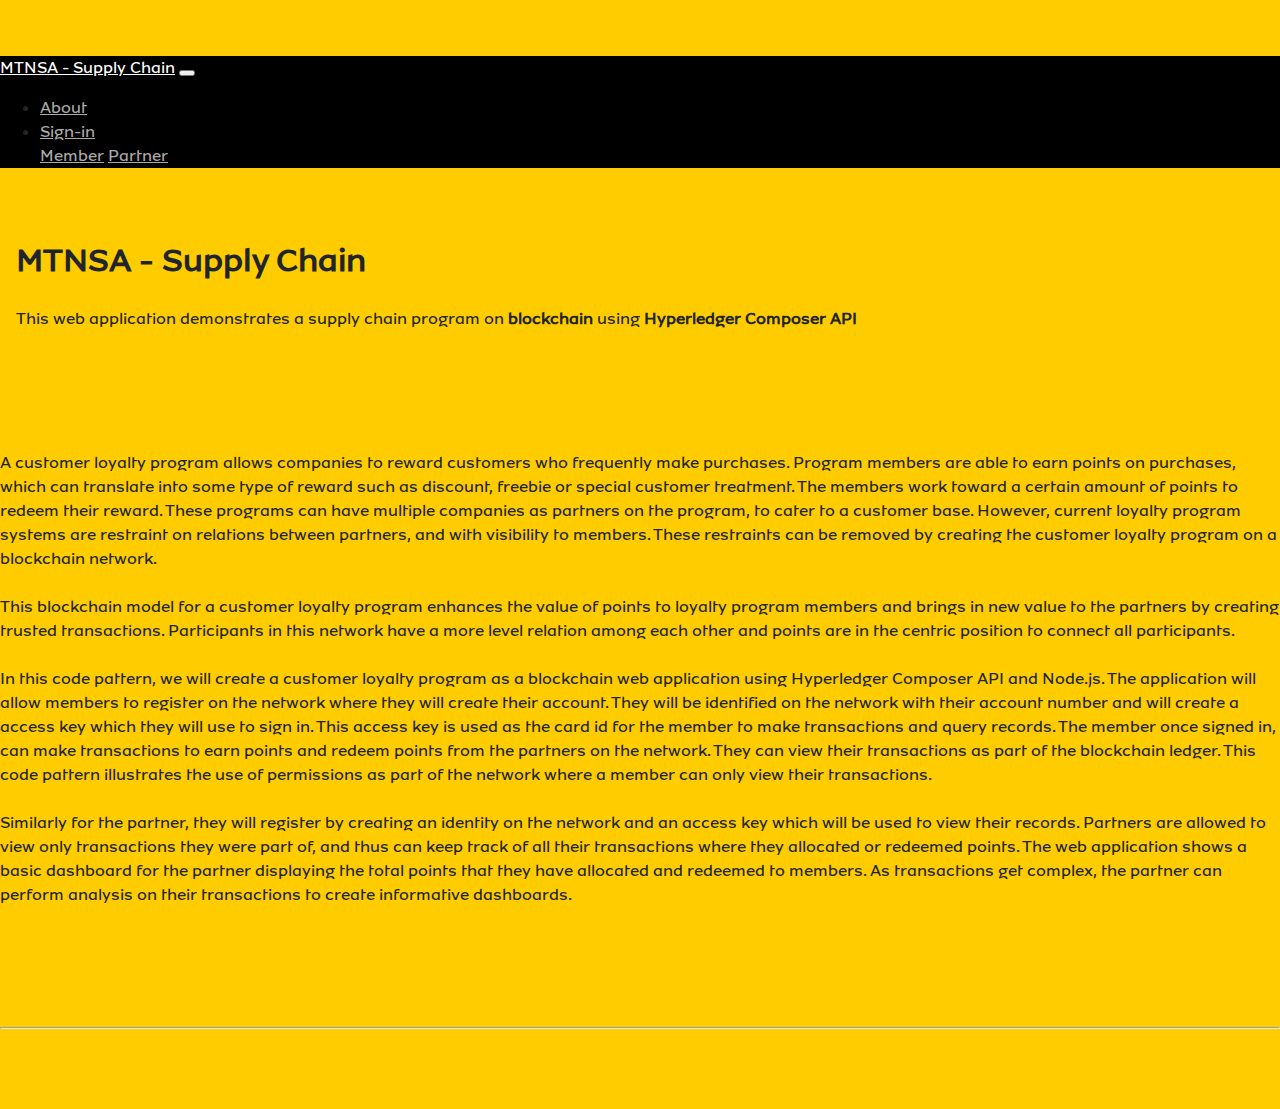
<file: about.html>
<!doctype html>
<html>

<head>
  <meta charset="utf-8">
  <title>MTNSA - Supply Chain</title>
  <base href="/">
  <meta name="viewport" content="width=device-width, initial-scale=1">
  <link rel="stylesheet" href="https://stackpath.bootstrapcdn.com/bootstrap/4.1.0/css/bootstrap.min.css" integrity="sha384-9gVQ4dYFwwWSjIDZnLEWnxCjeSWFphJiwGPXr1jddIhOegiu1FwO5qRGvFXOdJZ4" crossorigin="anonymous">
  <link rel="stylesheet" href="stylesheets/style.css">
</head>


<body>
  <nav class="navbar navbar-expand-md navbar-dark fixed-top bg-dark">
    <a class="navbar-brand" href="/home">MTNSA - Supply Chain</a>
    <button class="navbar-toggler" type="button" data-toggle="collapse" data-target="#navbarsExampleDefault" aria-controls="navbarsExampleDefault" aria-expanded="false" aria-label="Toggle navigation">
          <span class="navbar-toggler-icon"></span>
        </button>

    <div class="collapse navbar-collapse" id="navbarsExampleDefault">
      <ul class="navbar-nav mr-auto">

      </ul>

      <ul class="navbar-nav px-3">
        <li class="nav-item text-nowrap">
          <a class="nav-link" href="/about">About</a>
        </li>

        <li class="nav-item text-nowrap dropdown">
          <a class="nav-link dropdown-toggle " href="#" id="dropdown01" data-toggle="dropdown" aria-haspopup="true" aria-expanded="false">Sign-in</a>
          <div class="dropdown-menu" aria-labelledby="dropdown01">
            <a class="dropdown-item" href="/member">Member</a>
            <a class="dropdown-item" href="/partner">Partner</a>
          </div>
        </li>

      </ul>
    </div>
  </nav>

  <div class="jumbotron">
    <div class="container">
      <h1 class="display-4">MTNSA - Supply Chain</h1>
      <h4></h4>
      <p>This web application demonstrates a supply chain program on <b>blockchain</b> using <b>Hyperledger Composer API</b></p>
    </div>
  </div>

  <div class="container">
    <div class="row">
      <br>
      <p>A customer loyalty program allows companies to reward customers who frequently make purchases. Program members are able to earn points on purchases, which can translate into some type of reward such as discount, freebie or special customer treatment.
        The members work toward a certain amount of points to redeem their reward. These programs can have multiple companies as partners on the program, to cater to a customer base. However, current loyalty program systems are restraint on relations
        between partners, and with visibility to members. These restraints can be removed by creating the customer loyalty program on a blockchain network.
        <br><br> This blockchain model for a customer loyalty program enhances the value of points to loyalty program members and brings in new value to the partners by creating trusted transactions. Participants in this network have a more level relation
        among each other and points are in the centric position to connect all participants.
        <br><br> In this code pattern, we will create a customer loyalty program as a blockchain web application using Hyperledger Composer API and Node.js. The application will allow members to register on the network where they will create their account.
        They will be identified on the network with their account number and will create a access key which they will use to sign in. This access key is used as the card id for the member to make transactions and query records. The member once signed
        in, can make transactions to earn points and redeem points from the partners on the network. They can view their transactions as part of the blockchain ledger. This code pattern illustrates the use of permissions as part of the network where a
        member can only view their transactions.
        <br><br> Similarly for the partner, they will register by creating an identity on the network and an access key which will be used to view their records. Partners are allowed to view only transactions they were part of, and thus can keep track
        of all their transactions where they allocated or redeemed points. The web application shows a basic dashboard for the partner displaying the total points that they have allocated and redeemed to members. As transactions get complex, the partner
        can perform analysis on their transactions to create informative dashboards.
      </p>
      <br>
      <hr class="featurette-divider">
    </div>
  </div>

</body>

</html>

<script src="https://code.jquery.com/jquery-3.3.1.slim.min.js" integrity="sha384-q8i/X+965DzO0rT7abK41JStQIAqVgRVzpbzo5smXKp4YfRvH+8abtTE1Pi6jizo" crossorigin="anonymous"></script>
<script src="https://cdnjs.cloudflare.com/ajax/libs/popper.js/1.14.0/umd/popper.min.js" integrity="sha384-cs/chFZiN24E4KMATLdqdvsezGxaGsi4hLGOzlXwp5UZB1LY//20VyM2taTB4QvJ" crossorigin="anonymous"></script>
<script src="https://stackpath.bootstrapcdn.com/bootstrap/4.1.0/js/bootstrap.min.js" integrity="sha384-uefMccjFJAIv6A+rW+L4AHf99KvxDjWSu1z9VI8SKNVmz4sk7buKt/6v9KI65qnm" crossorigin="anonymous"></script>
</file>
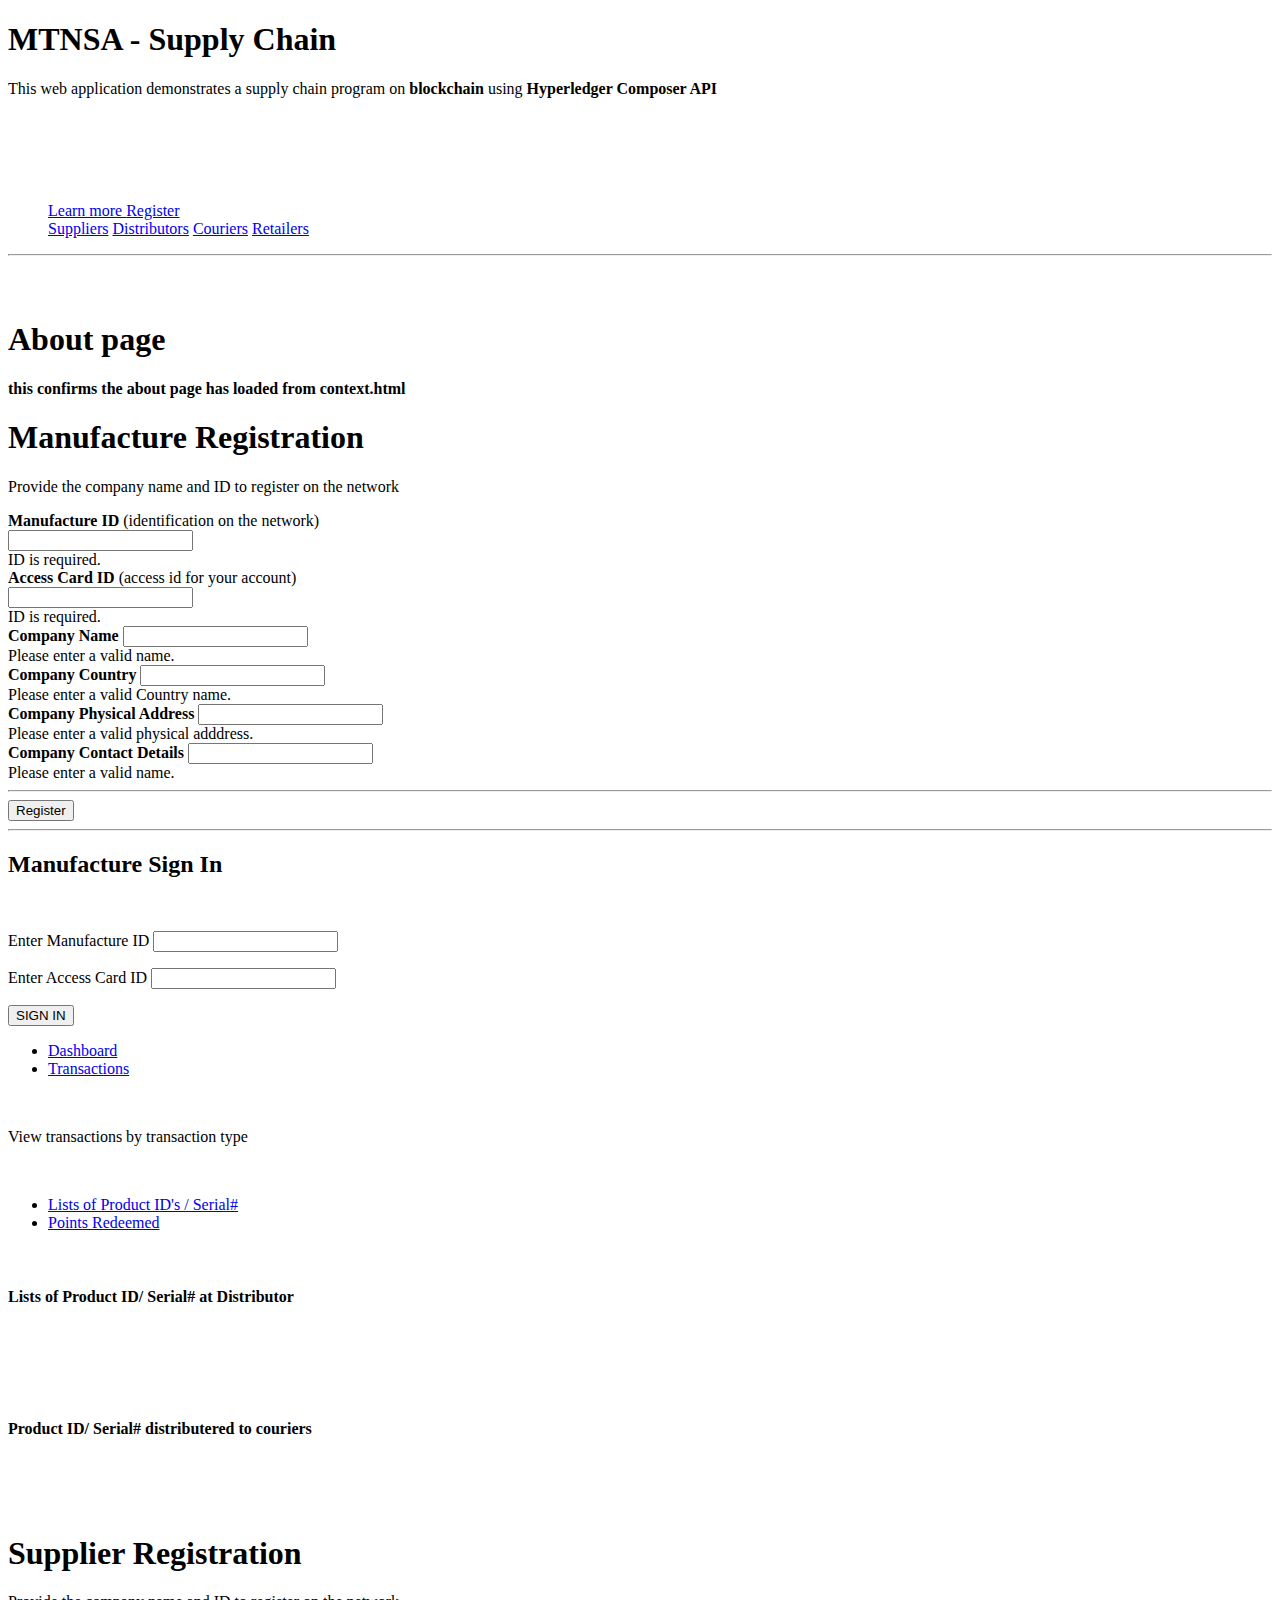
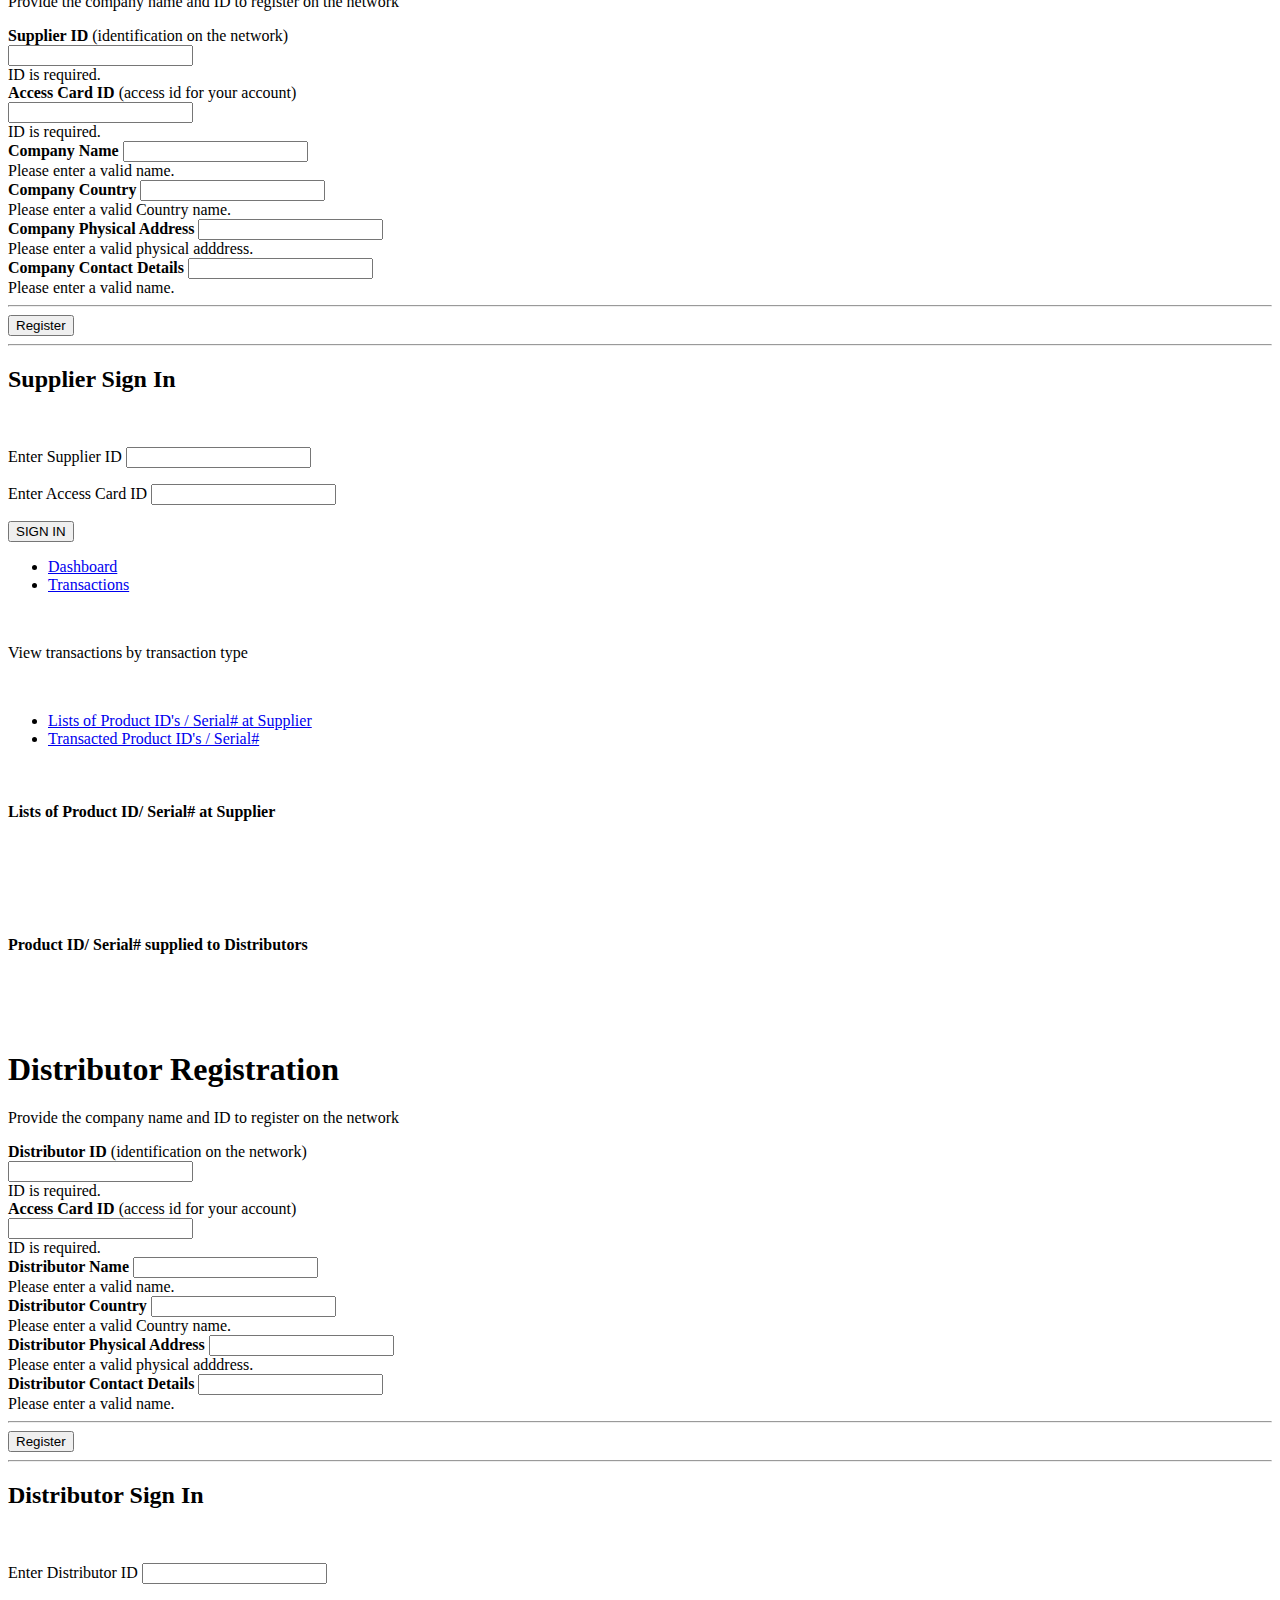
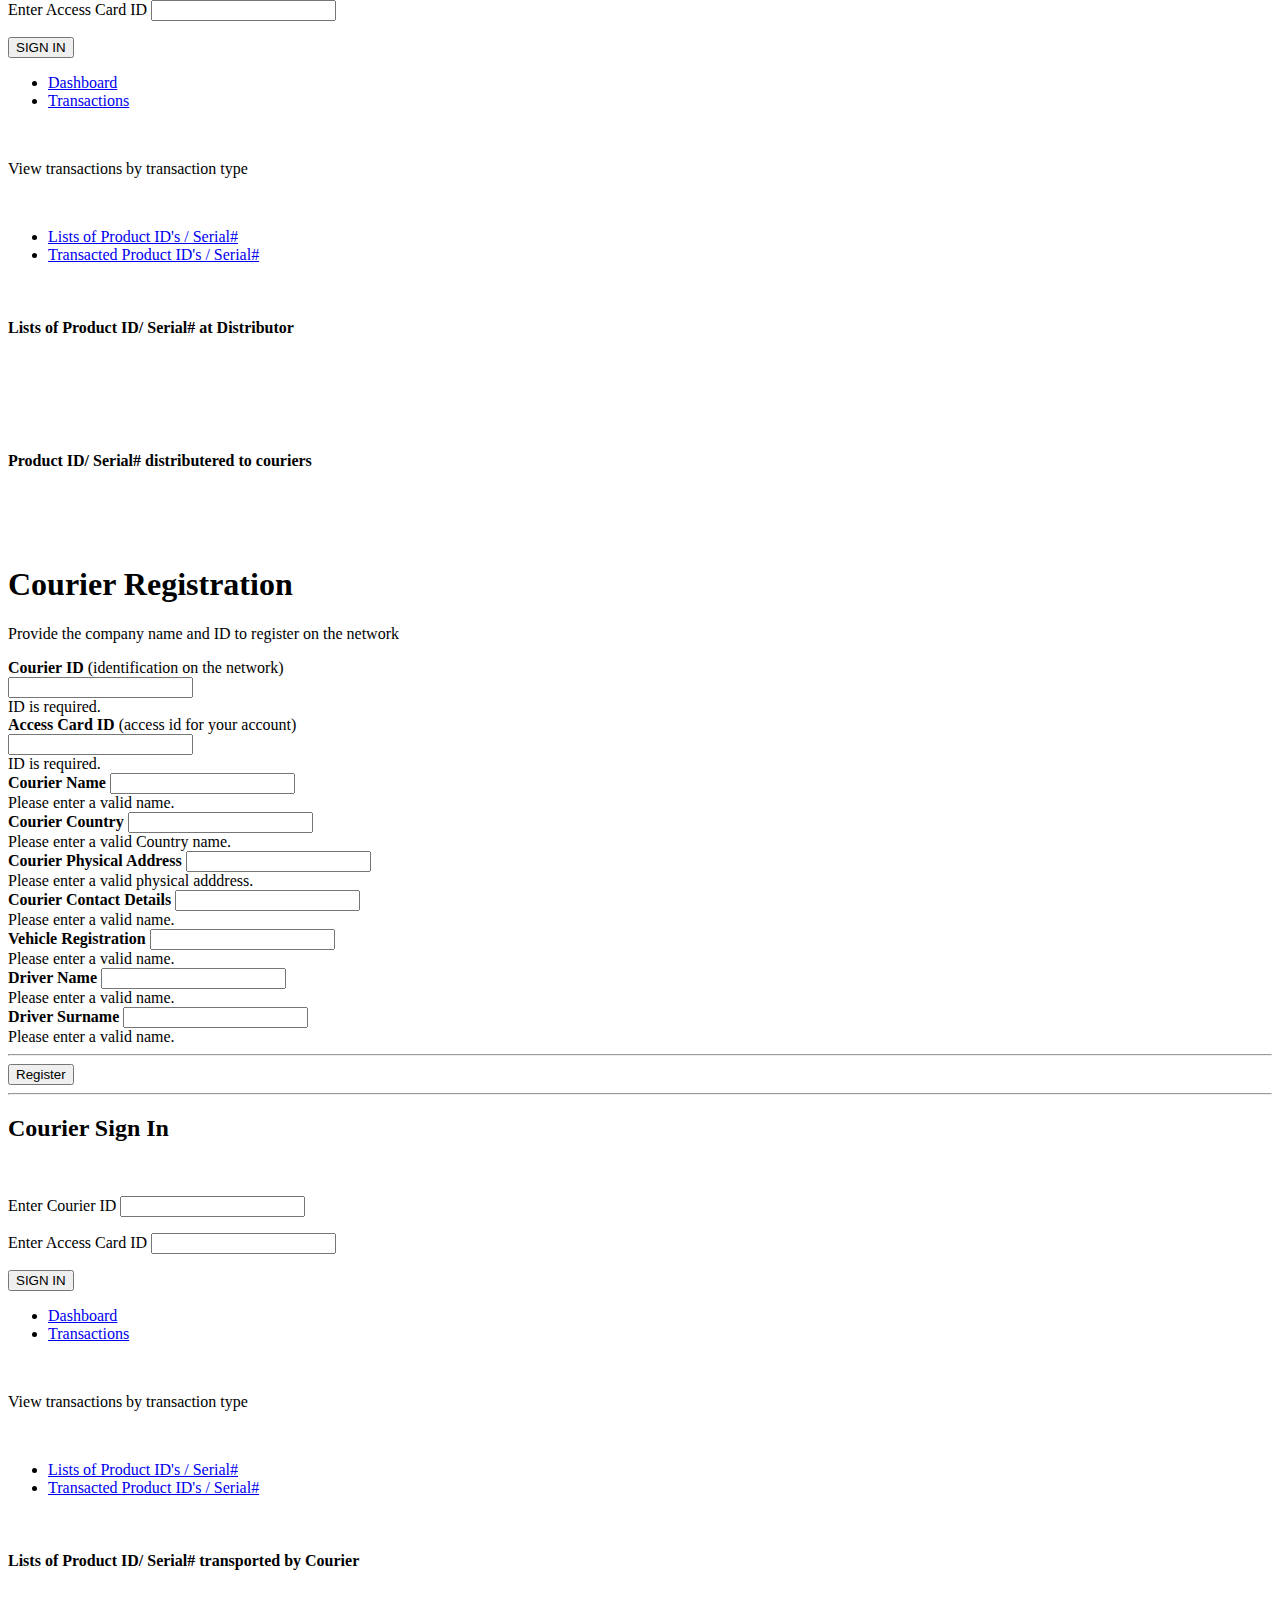
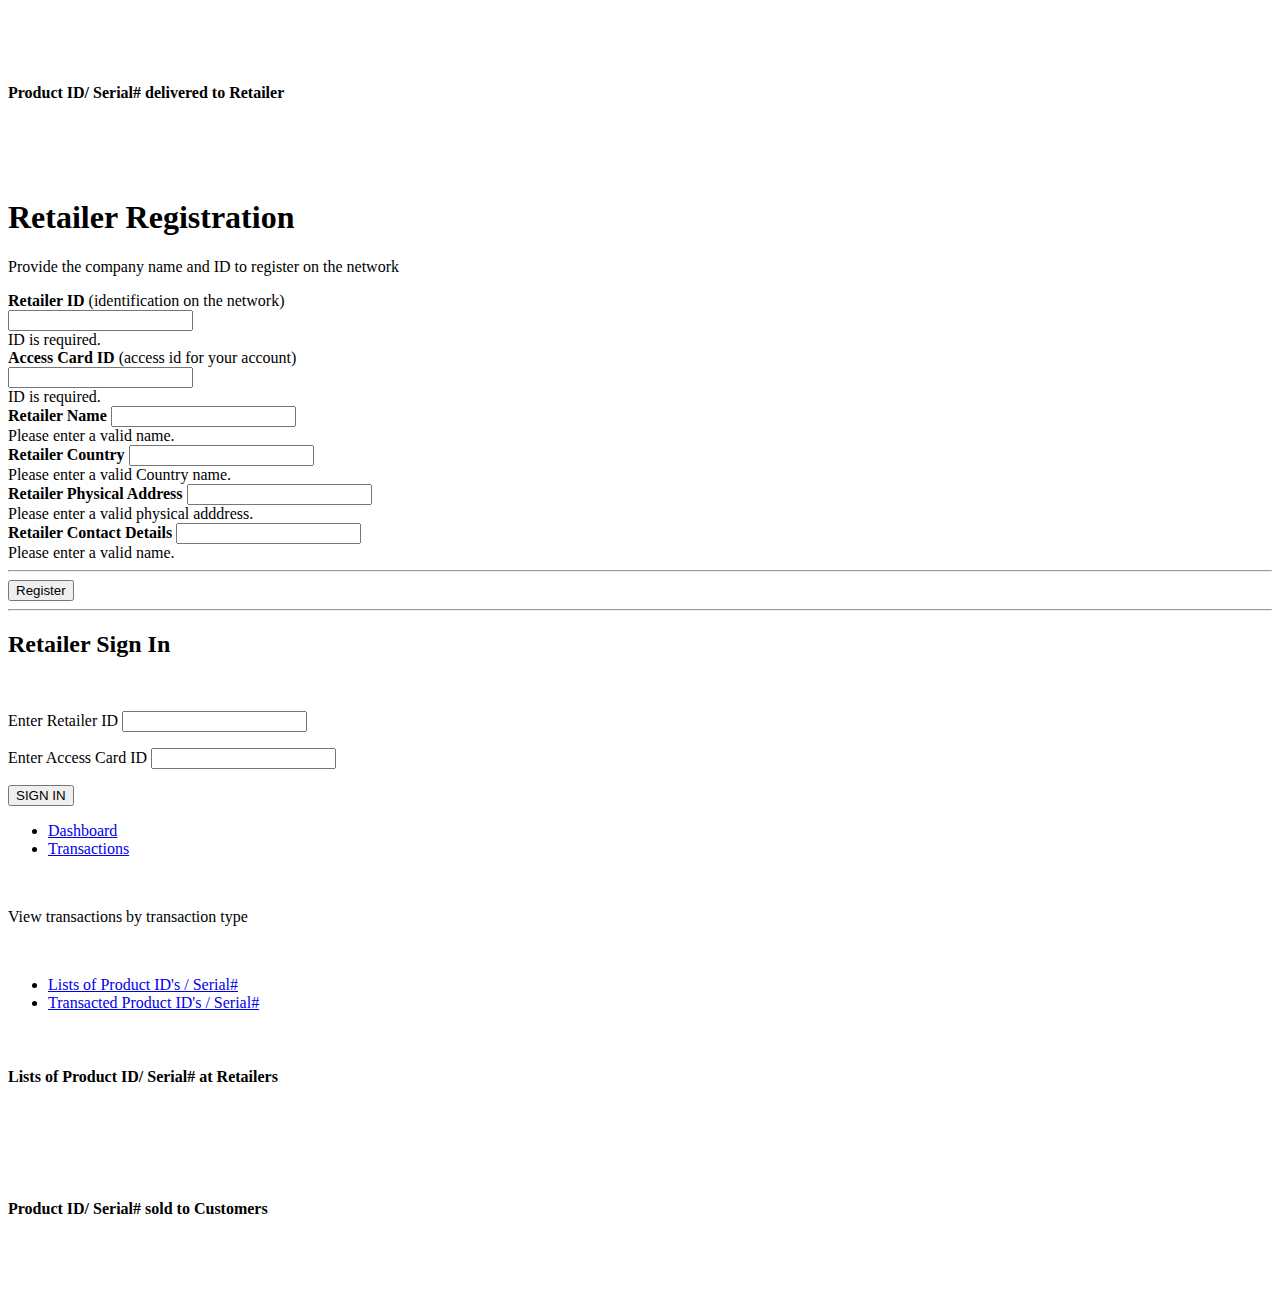
<file: content.html>
<!doctype html>
<html>

<head></head>

<body>
    <div id='main'>
        <div class="jumbotron">
            <div class="container">
                <h1 class="display-4">MTNSA - Supply Chain</h1>
                <h4></h4>
                <p>This web application demonstrates a supply chain program on
                    <b>blockchain</b> using
                    <b>Hyperledger Composer API</b>
                </p>
                <br/>
                <br/>
                <br/>
                <br/>
                <p>
                        
                    <ul>
                        <a class="button btn btn-learn btn-lg" href="/about" role="button"><span>Learn more </span></a>
                            <a class="btn btn-primary btn-lg dropdown-toggle " href="#" id="dropdown01" data-toggle="dropdown" aria-haspopup="true" aria-expanded="false">Register</a>
                                <div class="dropdown-menu" aria-labelledby="dropdown01">
                                    <!--a class="dropdown-item" href="index.html#registrationManufacture" onclick="registrationManufacture();">Manufacture</a-->
                                    <a class="dropdown-item" href="index.html#registrationSupplier" onclick="registrationSupplier();">Suppliers</a>
                                    <a class="dropdown-item" href="index.html#registrationDistributor" onclick="registrationDistributor();">Distributors</a>
                                    <a class="dropdown-item" href="index.html#registrationCourier" onclick="registrationCourier();">Couriers</a>
                                    <a class="dropdown-item" href="index.html#registrationRetailer" onclick="registrationRetailer();">Retailers</a>
                            </div>
                    </ul>
                </p>
            </div>
        </div>
    </div>
<!--------------@Prince------------------>

    <hr class="featurette-divider">
    </div>
    <div id='about'>
        <div class="container">
            <br/>
            <br/>
            <h1 class="display-4">About page</h1>
            <h4>this confirms the about page has loaded from context.html</h4>
        </div>
    </div>
<!--------------register manufacture-->
    <div id='registrationManufacture'>
            <div class="jumbotron">
              <div class="container">
                <h1>Manufacture Registration</h1>
                <p id="registration-info" style="display:block;">Provide the company name and ID to register on the network</p>
              </div>
            </div>
          
          
            <div class="container" id="registration" style="display:block;">
              <div class="col-md-6 order-md-1">
                <div class="mb-3">
                  <label for="manufacture-id"><b>Manufacture ID </b><span class="text-muted"> (identification on the network)</span></label>
                  <div class="input-group manufactre-id">
                    <input type="text" class="form-control" id="manufacture-id" placeholder="" required>
                    <div class="invalid-feedback" style="width: 100%;">
                      ID is required.
                    </div>
                  </div>
                </div>
          
                <div class="mb-3">
                  <label for="card-id"><b>Access Card ID </b><span class="text-muted"> (access id for your account)</span></label>
                  <div class="input-group card-id">
                    <input type="text" class="form-control" id="card-id" placeholder="" required>
                    <div class="invalid-feedback" style="width: 100%;">
                      ID is required.
                    </div>
                  </div>
                </div>
          
                <div class="row">
                  <div class="col-md-8 mb-3 name">
                    <label for="name"><b>Company Name</b></label>
                    <input type="text" class="form-control" id="name" placeholder="" value="" required>
                    <div class="invalid-feedback">
                      Please enter a valid name.
                    </div>
                  </div>
          
                </div>
          
                <div class="row">
                  <div class="col-md-8 mb-3 name">
                    <label for="name"><b>Company Country</b></label>
                    <input type="text" class="form-control" id="name" placeholder="" value="" required>
                    <div class="invalid-feedback">
                      Please enter a valid Country name.
                    </div>
                  </div>
          
                </div>
          
                <div class="row">
                  <div class="col-md-8 mb-3 name">
                    <label for="name"><b>Company Physical Address</b></label>
                    <input type="text" class="form-control" id="name" placeholder="" value="" required>
                    <div class="invalid-feedback">
                      Please enter a valid physical adddress.
                    </div>
                  </div>
          
                </div>
          
                <div class="row">
                  <div class="col-md-8 mb-3 name">
                    <label for="name"><b>Company Contact Details</b></label>
                    <input type="text" class="form-control" id="name" placeholder="" value="" required>
                    <div class="invalid-feedback">
                      Please enter a valid name.
                    </div>
                  </div>
          
                </div>
          
                <div>
          
                  <hr class="mb-4">
                  <button class="btn btn-primary btn-lg btn-block register-manufacture" type="submit">Register</button>
                </div>
          
              </div>
              <hr class="featurette-divider">
            </div>
          
            <div class="container text-center">
              <div class="loader" id="loader" style="display:none;"></div>
            </div>
          
            <div class="container text-center" id="successful-registration" style="display:none;">
              <h4>successfully registered on the blockchain network</h4>
              <div class="row" style="display:block;">
                <br>
                <div><a class="btn btn-primary" href="/manufacture" role="button">Manufacture Sign In &raquo;</a></div>
                <br>
                <div><a class="btn btn-primary" href="/home" role="button">Home &raquo;</a></div>
              </div>
              <hr class="featurette-divider">
            </div>
    </div>
<!----------manufacture login--------->    
 <div id='manufacture'>
    <div class="jumbotron" id="loginSection" style="display:block;">
        <div class="container">
            <h2>Manufacture Sign In</h2>
        <br>
        <div class="maufacture-id">
            <p> Enter Manufacture ID
            <input>
            </p>
        </div>
        <div class="card-id">
            <p> Enter Access Card ID
            <input>
            </p>
        </div>
        <button class="btn btn-primary sign-in-manufacture">SIGN IN</button>
        </div>
    </div>


    <div id="transactionSection" style="display:none;">
                
                
        <div class="jumbotron" id="headSection" style="display:block;">
          <div class="container">
            <table>
              <tr>
                <td>
                  <div style="padding-right: 20px">
                    <h2>name:</h2>
                    <h2>id:</h2>
                  </div>
                </td>
                <td>
                  <div class="heading"> </div>
                </td>
              </tr>
            </table>
            <!--div class="heading"> </div-->
          </div>
        </div>

      </div>
        <div class="container">
    
          <div class="row">
    
            <ul class="nav nav-tabs" id="myTab" role="tablist">
              <li class="nav-item tab-width">
                <a class="nav-link active" id="dashboard-tab" data-toggle="tab" href="#dashboard" role="tab" aria-controls="earn" aria-selected="true">Dashboard</a>
              </li>
              <li class="nav-item tab-width">
                <a class="nav-link" id="transactions-tab" data-toggle="tab" href="#transactions" role="tab" aria-controls="transactions" aria-selected="false">Transactions</a>
              </li>
            </ul>
          </div>
          <div class="row">
            <div class="tab-content" id="myTabContent">
              <!--<div class="tab-pane fade show active" id="dashboard" role="tabpanel" aria-labelledby="dashboard-tab">
                <br>
                <h3>Points Usage</h3>
                <div class="dashboards"></div>
              </div>-->
    
              <div class="tab-pane fade" id="transactions" role="tabpanel" aria-labelledby="transactions-tab">
                <br>
                <p>View transactions by transaction type </p>
                <br>
                <ul class="nav nav-tabs" id="transactionsTypeTab" role="tablist">
                  <li class="nav-item ">
                    <a class="nav-link active" id="points-allocated-tab" data-toggle="tab" href="#points-allocated" role="tab" aria-controls="points-allocated" aria-selected="true">Lists of Product ID's / Serial# </a>
                  </li>
                  <li class="nav-item ">
                    <a class="nav-link" id="points-redeemed-tab" data-toggle="tab" href="#points-redeemed" role="tab" aria-controls="points-redeemed" aria-selected="false">Points Redeemed</a>
                  </li>
                </ul>
    
                <div class="tab-content" id="myTabContent">
                  <div class="tab-pane fade show active" id="points-allocated" role="tabpanel" aria-labelledby="points-allocated-tab">
                    <br>
                    <h4>Lists of Product ID/ Serial# at Distributor</h4>
                    <br>
                    <div class="product/serial#-allocated-transactions"> </div>
                    <br><br>
                  </div>
    
                  <div class="tab-pane fade " id="points-redeemed" role="tabpanel" aria-labelledby="points-redeemed-tab">
                    <br>
                    <h4>Product ID/ Serial# distributered to couriers</h4>
                    <br>
                    <div class="points-redeemed-transactions"> </div>
                    <br><br>
                  </div>
    
                </div>
              </div>
    
            </div>
          </div>
    
          <div class="container text-center">
            <div class="loader" id="loader" style="display:none;"></div>
          </div>
    
        </div>
</div> 
<!------------------suppliers registration----------------->
    <div id='registrationSupplier'>    
          <div class="jumbotron">
              <div class="container">
                  <h1>Supplier Registration</h1>
                    <p id="registration-info" style="display:block;">Provide the company name and ID to register on the network</p>
              </div>
          </div>
                
                
                  <div class="container" id="registration" style="display:block;">
                    <div class="col-md-6 order-md-1">
                      <div class="mb-3">
                        <label for="supplier-id"><b>Supplier ID </b><span class="text-muted"> (identification on the network)</span></label>
                        <div class="input-group supplier-id">
                          <input type="text" class="form-control" id="supplier-id" placeholder="" required>
                          <div class="invalid-feedback" style="width: 100%;">
                            ID is required.
                          </div>
                        </div>
                      </div>
                
                      <div class="mb-3">
                        <label for="card-id"><b>Access Card ID </b><span class="text-muted"> (access id for your account)</span></label>
                        <div class="input-group card-id">
                          <input type="text" class="form-control" id="card-id" placeholder="" required>
                          <div class="invalid-feedback" style="width: 100%;">
                            ID is required.
                          </div>
                        </div>
                      </div>
                
                      <div class="row">
                        <div class="col-md-8 mb-3 name">
                          <label for="name"><b>Company Name</b></label>
                          <input type="text" class="form-control" id="name" placeholder="" value="" required>
                          <div class="invalid-feedback">
                            Please enter a valid name.
                          </div>
                        </div>
                
                      </div>
                
                      <div class="row">
                        <div class="col-md-8 mb-3 name">
                          <label for="name"><b>Company Country</b></label>
                          <input type="text" class="form-control" id="name" placeholder="" value="" required>
                          <div class="invalid-feedback">
                            Please enter a valid Country name.
                          </div>
                        </div>
                
                      </div>
                
                      <div class="row">
                        <div class="col-md-8 mb-3 name">
                          <label for="name"><b>Company Physical Address</b></label>
                          <input type="text" class="form-control" id="name" placeholder="" value="" required>
                          <div class="invalid-feedback">
                            Please enter a valid physical adddress.
                          </div>
                        </div>
                
                      </div>
                
                      <div class="row">
                        <div class="col-md-8 mb-3 name">
                          <label for="name"><b>Company Contact Details</b></label>
                          <input type="text" class="form-control" id="name" placeholder="" value="" required>
                          <div class="invalid-feedback">
                            Please enter a valid name.
                          </div>
                        </div>
                
                      </div>
                
                      <div>
                
                        <hr class="mb-4">
                        <button class="btn btn-primary btn-lg btn-block register-manufacture" type="submit">Register</button>
                      </div>
                
                    </div>
                    <hr class="featurette-divider">
                  </div>
                
                  <div class="container text-center">
                    <div class="loader" id="loader" style="display:none;"></div>
                  </div>
                
                  <div class="container text-center" id="successful-registration" style="display:none;">
                    <h4>successfully registered on the blockchain network</h4>
                    <div class="row" style="display:block;">
                      <br>
                      <div><a class="btn btn-primary" href="/supplier" role="button">Supplier Sign In &raquo;</a></div>
                      <br>
                      <div><a class="btn btn-primary" href="/home" role="button">Home &raquo;</a></div>
                    </div>
                    <hr class="featurette-divider">
                  </div>
  </div>
<!-----------------supplier login-------------------->
  <div id='supplier'>    
        <div class="jumbotron" id="loginSection" style="display:block;">
            <div class="container">
                <h2>Supplier Sign In</h2>
                <br>
                <div class="supplier-id">
                    <p> Enter Supplier ID
                        <input>
                    </p>
                </div>
                    <div class="card-id">
                      <p> Enter Access Card ID
                        <input>
                      </p>
                    </div>
                  <button class="btn btn-primary sign-in-supplier">SIGN IN</button>
              </div>
        </div>
                
                
        <div id="transactionSection" style="display:none;">
                
                
            <div class="jumbotron" id="headSection" style="display:block;">
              <div class="container">
                <table>
                  <tr>
                    <td>
                      <div style="padding-right: 20px">
                        <h2>name:</h2>
                        <h2>id:</h2>
                      </div>
                    </td>
                    <td>
                      <div class="heading"> </div>
                    </td>
                  </tr>
                </table>
                <!--div class="heading"> </div-->
              </div>
            </div>

          </div>
            <div class="container">
        
              <div class="row">
        
                <ul class="nav nav-tabs" id="myTab" role="tablist">
                  <li class="nav-item tab-width">
                    <a class="nav-link active" id="dashboard-tab" data-toggle="tab" href="#dashboard" role="tab" aria-controls="earn" aria-selected="true">Dashboard</a>
                  </li>
                  <li class="nav-item tab-width">
                    <a class="nav-link" id="transactions-tab" data-toggle="tab" href="#transactions" role="tab" aria-controls="transactions" aria-selected="false">Transactions</a>
                  </li>
                </ul>
              </div>
              <div class="row">
                <div class="tab-content" id="myTabContent">
                  <!--<div class="tab-pane fade show active" id="dashboard" role="tabpanel" aria-labelledby="dashboard-tab">
                    <br>
                    <h3>Points Usage</h3>
                    <div class="dashboards"></div>
                  </div>-->
        
                  <div class="tab-pane fade" id="transactions" role="tabpanel" aria-labelledby="transactions-tab">
                    <br>
                    <p>View transactions by transaction type </p>
                    <br>
                    <ul class="nav nav-tabs" id="transactionsTypeTab" role="tablist">
                      <li class="nav-item ">
                        <a class="nav-link active" id="points-allocated-tab" data-toggle="tab" href="#points-allocated" role="tab" aria-controls="points-allocated" aria-selected="true">Lists of Product ID's / Serial# at Supplier</a>
                      </li>
                      <li class="nav-item ">
                        <a class="nav-link" id="points-redeemed-tab" data-toggle="tab" href="#points-redeemed" role="tab" aria-controls="points-redeemed" aria-selected="false">Transacted Product ID's / Serial#</a>
                      </li>
                    </ul>
        
                    <div class="tab-content" id="myTabContent">
                      <div class="tab-pane fade show active" id="points-allocated" role="tabpanel" aria-labelledby="points-allocated-tab">
                        <br>
                        <h4>Lists of Product ID/ Serial# at Supplier</h4>
                        <br>
                        <div class="product/serial#-allocated-transactions"> </div>
                        <br><br>
                      </div>
        
                      <div class="tab-pane fade " id="points-redeemed" role="tabpanel" aria-labelledby="points-redeemed-tab">
                        <br>
                        <h4>Product ID/ Serial# supplied to Distributors</h4>
                        <br>
                        <div class="products/serial#-supplied-transactions"> </div>
                        <br><br>
                      </div>
        
                    </div>
                  </div>
        
                </div>
              </div>
        
              <div class="container text-center">
                <div class="loader" id="loader" style="display:none;"></div>
              </div>
        
            </div>     
    </div>
<!-----------------distributor registration---------------->
    <div id='registrationDistributor'>
            <div class="jumbotron">
                    <div class="container">
                      <h1>Distributor Registration</h1>
                      <p id="registration-info" style="display:block;">Provide the company name and ID to register on the network</p>
                    </div>
                  </div>
                
                
                  <div class="container" id="registration" style="display:block;">
                    <div class="col-md-6 order-md-1">
                      <div class="mb-3">
                        <label for="manufacture-id"><b>Distributor ID </b><span class="text-muted"> (identification on the network)</span></label>
                        <div class="input-group manufactre-id">
                          <input type="text" class="form-control" id="manufacture-id" placeholder="" required>
                          <div class="invalid-feedback" style="width: 100%;">
                            ID is required.
                          </div>
                        </div>
                      </div>
                
                      <div class="mb-3">
                        <label for="card-id"><b>Access Card ID </b><span class="text-muted"> (access id for your account)</span></label>
                        <div class="input-group card-id">
                          <input type="text" class="form-control" id="card-id" placeholder="" required>
                          <div class="invalid-feedback" style="width: 100%;">
                            ID is required.
                          </div>
                        </div>
                      </div>
                
                      <div class="row">
                        <div class="col-md-8 mb-3 name">
                          <label for="name"><b>Distributor Name</b></label>
                          <input type="text" class="form-control" id="name" placeholder="" value="" required>
                          <div class="invalid-feedback">
                            Please enter a valid name.
                          </div>
                        </div>
                
                      </div>
                
                      <div class="row">
                        <div class="col-md-8 mb-3 name">
                          <label for="name"><b>Distributor Country</b></label>
                          <input type="text" class="form-control" id="name" placeholder="" value="" required>
                          <div class="invalid-feedback">
                            Please enter a valid Country name.
                          </div>
                        </div>
                
                      </div>
                
                      <div class="row">
                        <div class="col-md-8 mb-3 name">
                          <label for="name"><b>Distributor Physical Address</b></label>
                          <input type="text" class="form-control" id="name" placeholder="" value="" required>
                          <div class="invalid-feedback">
                            Please enter a valid physical adddress.
                          </div>
                        </div>
                
                      </div>
                
                      <div class="row">
                        <div class="col-md-8 mb-3 name">
                          <label for="name"><b>Distributor Contact Details</b></label>
                          <input type="text" class="form-control" id="name" placeholder="" value="" required>
                          <div class="invalid-feedback">
                            Please enter a valid name.
                          </div>
                        </div>
                
                      </div>
                
                      <div>
                
                        <hr class="mb-4">
                        <button class="btn btn-primary btn-lg btn-block register-distributor" type="submit">Register</button>
                      </div>
                
                    </div>
                    <hr class="featurette-divider">
                  </div>
                
                  <div class="container text-center">
                    <div class="loader" id="loader" style="display:none;"></div>
                  </div>
                
                  <div class="container text-center" id="successful-registration" style="display:none;">
                    <h4>successfully registered on the blockchain network</h4>
                    <div class="row" style="display:block;">
                      <br>
                      <div><a class="btn btn-primary" href="/distributor" role="button">Distributor Sign In &raquo;</a></div>
                      <br>
                      <div><a class="btn btn-primary" href="/home" role="button">Home &raquo;</a></div>
                    </div>
                    <hr class="featurette-divider">
                  </div>
    </div>        
<!---------------- distributor login---------------------->
    <div id='distributor'>
            <div class="jumbotron" id="loginSection" style="display:block;">
                    <div class="container">
                      <h2>Distributor Sign In</h2>
                      <br>
                      <div class="maufacture-id">
                        <p> Enter Distributor ID
                          <input>
                        </p>
                      </div>
                      <div class="card-id">
                        <p> Enter Access Card ID
                          <input>
                        </p>
                      </div>
                      <button class="btn btn-primary sign-in-manufacture">SIGN IN</button>
                    </div>
                  </div>
                
                
                  <div id="transactionSection" style="display:none;">
                
                
                    <div class="jumbotron" id="headSection" style="display:block;">
                      <div class="container">
                        <table>
                          <tr>
                            <td>
                              <div style="padding-right: 20px">
                                <h2>name:</h2>
                                <h2>id:</h2>
                              </div>
                            </td>
                            <td>
                              <div class="heading"> </div>
                            </td>
                          </tr>
                        </table>
                        <!--div class="heading"> </div-->
                      </div>
                    </div>

                  </div>
                    <div class="container">
                
                      <div class="row">
                
                        <ul class="nav nav-tabs" id="myTab" role="tablist">
                          <li class="nav-item tab-width">
                            <a class="nav-link active" id="dashboard-tab" data-toggle="tab" href="#dashboard" role="tab" aria-controls="earn" aria-selected="true">Dashboard</a>
                          </li>
                          <li class="nav-item tab-width">
                            <a class="nav-link" id="transactions-tab" data-toggle="tab" href="#transactions" role="tab" aria-controls="transactions" aria-selected="false">Transactions</a>
                          </li>
                        </ul>
                      </div>
                      <div class="row">
                        <div class="tab-content" id="myTabContent">
                          <!--<div class="tab-pane fade show active" id="dashboard" role="tabpanel" aria-labelledby="dashboard-tab">
                            <br>
                            <h3>Points Usage</h3>
                            <div class="dashboards"></div>
                          </div>-->
                
                          <div class="tab-pane fade" id="transactions" role="tabpanel" aria-labelledby="transactions-tab">
                            <br>
                            <p>View transactions by transaction type </p>
                            <br>
                            <ul class="nav nav-tabs" id="transactionsTypeTab" role="tablist">
                              <li class="nav-item ">
                                <a class="nav-link active" id="points-allocated-tab" data-toggle="tab" href="#points-allocated" role="tab" aria-controls="points-allocated" aria-selected="true">Lists of Product ID's / Serial# </a>
                              </li>
                              <li class="nav-item ">
                                <a class="nav-link" id="points-redeemed-tab" data-toggle="tab" href="#points-redeemed" role="tab" aria-controls="points-redeemed" aria-selected="false">Transacted Product ID's / Serial#</a>
                              </li>
                            </ul>
                
                            <div class="tab-content" id="myTabContent">
                              <div class="tab-pane fade show active" id="points-allocated" role="tabpanel" aria-labelledby="points-allocated-tab">
                                <br>
                                <h4>Lists of Product ID/ Serial# at Distributor</h4>
                                <br>
                                <div class="product/serial#-allocated-transactions"> </div>
                                <br><br>
                              </div>
                
                              <div class="tab-pane fade " id="points-redeemed" role="tabpanel" aria-labelledby="points-redeemed-tab">
                                <br>
                                <h4>Product ID/ Serial# distributered to couriers</h4>
                                <br>
                                <div class="points-redeemed-transactions"> </div>
                                <br><br>
                              </div>
                
                            </div>
                          </div>
                
                        </div>
                      </div>
                
                      <div class="container text-center">
                        <div class="loader" id="loader" style="display:none;"></div>
                      </div>
                
                    </div>
    </div>

<!-----------------couriers registration----------------->
    <div id='registrationCourier'>
            <div class="jumbotron">
                    <div class="container">
                      <h1>Courier Registration</h1>
                      <p id="registration-info" style="display:block;">Provide the company name and ID to register on the network</p>
                    </div>
                  </div>
                
                
                  <div class="container" id="registration" style="display:block;">
                    <div class="col-md-6 order-md-1">
                      <div class="mb-3">
                        <label for="courier-id"><b>Courier ID </b><span class="text-muted"> (identification on the network)</span></label>
                        <div class="input-group manufactre-id">
                          <input type="text" class="form-control" id="manufacture-id" placeholder="" required>
                          <div class="invalid-feedback" style="width: 100%;">
                            ID is required.
                          </div>
                        </div>
                      </div>
                
                      <div class="mb-3">
                        <label for="card-id"><b>Access Card ID </b><span class="text-muted"> (access id for your account)</span></label>
                        <div class="input-group card-id">
                          <input type="text" class="form-control" id="card-id" placeholder="" required>
                          <div class="invalid-feedback" style="width: 100%;">
                            ID is required.
                          </div>
                        </div>
                      </div>
                
                      <div class="row">
                        <div class="col-md-8 mb-3 name">
                          <label for="name"><b>Courier Name</b></label>
                          <input type="text" class="form-control" id="name" placeholder="" value="" required>
                          <div class="invalid-feedback">
                            Please enter a valid name.
                          </div>
                        </div>
                
                      </div>
                
                      <div class="row">
                        <div class="col-md-8 mb-3 name">
                          <label for="name"><b>Courier Country</b></label>
                          <input type="text" class="form-control" id="name" placeholder="" value="" required>
                          <div class="invalid-feedback">
                            Please enter a valid Country name.
                          </div>
                        </div>
                
                      </div>
                
                      <div class="row">
                        <div class="col-md-8 mb-3 name">
                          <label for="name"><b>Courier Physical Address</b></label>
                          <input type="text" class="form-control" id="name" placeholder="" value="" required>
                          <div class="invalid-feedback">
                            Please enter a valid physical adddress.
                          </div>
                        </div>
                
                      </div>
                
                      <div class="row">
                        <div class="col-md-8 mb-3 name">
                          <label for="name"><b>Courier Contact Details</b></label>
                          <input type="text" class="form-control" id="name" placeholder="" value="" required>
                          <div class="invalid-feedback">
                            Please enter a valid name.
                          </div>
                        </div>
                
                      </div>

                      <div class="row">
                            <div class="col-md-8 mb-3 name">
                              <label for="name"><b>Vehicle Registration</b></label>
                              <input type="text" class="form-control" id="name" placeholder="" value="" required>
                              <div class="invalid-feedback">
                                Please enter a valid name.
                              </div>
                            </div>
                    
                        </div>
                  
                        <div class="row">
                            <div class="col-md-8 mb-3 name">
                              <label for="name"><b>Driver Name</b></label>
                              <input type="text" class="form-control" id="name" placeholder="" value="" required>
                              <div class="invalid-feedback">
                                Please enter a valid name.
                              </div>
                            </div>
                    
                          </div>
                  
                          <div class="row">
                              <div class="col-md-8 mb-3 name">
                                <label for="name"><b>Driver Surname</b></label>
                                <input type="text" class="form-control" id="name" placeholder="" value="" required>
                                <div class="invalid-feedback">
                                  Please enter a valid name.
                                </div>
                              </div>
                      
                            </div>
                
                      <div>
                
                        <hr class="mb-4">
                        <button class="btn btn-primary btn-lg btn-block register-courier" type="submit">Register</button>
                      </div>
                
                    </div>
                    <hr class="featurette-divider">
                  </div>
                
                  <div class="container text-center">
                    <div class="loader" id="loader" style="display:none;"></div>
                  </div>
                
                  <div class="container text-center" id="successful-registration" style="display:none;">
                    <h4>successfully registered on the blockchain network</h4>
                    <div class="row" style="display:block;">
                      <br>
                      <div><a class="btn btn-primary" href="/courier" role="button">Courier Sign In &raquo;</a></div>
                      <br>
                      <div><a class="btn btn-primary" href="/home" role="button">Home &raquo;</a></div>
                    </div>
                    <hr class="featurette-divider">
                  </div>
    </div>
<!-------------------courier login----------------------->
    <div id='courier'>
            <div class="jumbotron" id="loginSection" style="display:block;">
                    <div class="container">
                      <h2>Courier Sign In</h2>
                      <br>
                      <div class="courier-id">
                        <p> Enter Courier ID
                          <input>
                        </p>
                      </div>
                      <div class="card-id">
                        <p> Enter Access Card ID
                          <input>
                        </p>
                      </div>
                      <button class="btn btn-primary sign-in-courier">SIGN IN</button>
                    </div>
            </div>
                
                
            <div id="transactionSection" style="display:none;">
                
                
                <div class="jumbotron" id="headSection" style="display:block;">
                  <div class="container">
                    <table>
                      <tr>
                        <td>
                          <div style="padding-right: 20px">
                            <h2>name:</h2>
                            <h2>id:</h2>
                          </div>
                        </td>
                        <td>
                          <div class="heading"> </div>
                        </td>
                      </tr>
                    </table>
                    <!--div class="heading"> </div-->
                  </div>
                </div>

              </div>
                <div class="container">
            
                  <div class="row">
            
                    <ul class="nav nav-tabs" id="myTab" role="tablist">
                      <li class="nav-item tab-width">
                        <a class="nav-link active" id="dashboard-tab" data-toggle="tab" href="#dashboard" role="tab" aria-controls="earn" aria-selected="true">Dashboard</a>
                      </li>
                      <li class="nav-item tab-width">
                        <a class="nav-link" id="transactions-tab" data-toggle="tab" href="#transactions" role="tab" aria-controls="transactions" aria-selected="false">Transactions</a>
                      </li>
                    </ul>
                  </div>
                  <div class="row">
                    <div class="tab-content" id="myTabContent">
                      <!--<div class="tab-pane fade show active" id="dashboard" role="tabpanel" aria-labelledby="dashboard-tab">
                        <br>
                        <h3>Points Usage</h3>
                        <div class="dashboards"></div>
                      </div>-->
            
                      <div class="tab-pane fade" id="transactions" role="tabpanel" aria-labelledby="transactions-tab">
                        <br>
                        <p>View transactions by transaction type </p>
                        <br>
                        <ul class="nav nav-tabs" id="transactionsTypeTab" role="tablist">
                          <li class="nav-item ">
                            <a class="nav-link active" id="points-allocated-tab" data-toggle="tab" href="#points-allocated" role="tab" aria-controls="points-allocated" aria-selected="true">Lists of Product ID's / Serial# </a>
                          </li>
                          <li class="nav-item ">
                            <a class="nav-link" id="points-redeemed-tab" data-toggle="tab" href="#points-redeemed" role="tab" aria-controls="points-redeemed" aria-selected="false">Transacted Product ID's / Serial#</a>
                          </li>
                        </ul>
            
                        <div class="tab-content" id="myTabContent">
                          <div class="tab-pane fade show active" id="points-allocated" role="tabpanel" aria-labelledby="points-allocated-tab">
                            <br>
                            <h4>Lists of Product ID/ Serial# transported by Courier</h4>
                            <br>
                            <div class="product/serial#-allocated-transactions"> </div>
                            <br><br>
                          </div>
            
                          <div class="tab-pane fade " id="points-redeemed" role="tabpanel" aria-labelledby="points-redeemed-tab">
                            <br>
                            <h4>Product ID/ Serial# delivered to Retailer</h4>
                            <br>
                            <div class="points-redeemed-transactions"> </div>
                            <br><br>
                          </div>
            
                        </div>
                      </div>
            
                    </div>
                  </div>
            
                  <div class="container text-center">
                    <div class="loader" id="loader" style="display:none;"></div>
                  </div>
            
                </div>
    </div>
<!------------------retailer registration---------------->
    <div id='registrationRetailer'>
            <div class="jumbotron">
                    <div class="container">
                      <h1>Retailer Registration</h1>
                      <p id="registration-info" style="display:block;">Provide the company name and ID to register on the network</p>
                    </div>
                  </div>
                
                
                  <div class="container" id="registration" style="display:block;">
                    <div class="col-md-6 order-md-1">
                      <div class="mb-3">
                        <label for="retailer-id"><b>Retailer ID </b><span class="text-muted"> (identification on the network)</span></label>
                        <div class="input-group retailer-id">
                          <input type="text" class="form-control" id="retailer-id" placeholder="" required>
                          <div class="invalid-feedback" style="width: 100%;">
                            ID is required.
                          </div>
                        </div>
                      </div>
                
                      <div class="mb-3">
                        <label for="card-id"><b>Access Card ID </b><span class="text-muted"> (access id for your account)</span></label>
                        <div class="input-group card-id">
                          <input type="text" class="form-control" id="card-id" placeholder="" required>
                          <div class="invalid-feedback" style="width: 100%;">
                            ID is required.
                          </div>
                        </div>
                      </div>
                
                      <div class="row">
                        <div class="col-md-8 mb-3 name">
                          <label for="name"><b>Retailer Name</b></label>
                          <input type="text" class="form-control" id="name" placeholder="" value="" required>
                          <div class="invalid-feedback">
                            Please enter a valid name.
                          </div>
                        </div>
                
                      </div>
                
                      <div class="row">
                        <div class="col-md-8 mb-3 name">
                          <label for="name"><b>Retailer Country</b></label>
                          <input type="text" class="form-control" id="name" placeholder="" value="" required>
                          <div class="invalid-feedback">
                            Please enter a valid Country name.
                          </div>
                        </div>
                
                      </div>
                
                      <div class="row">
                        <div class="col-md-8 mb-3 name">
                          <label for="name"><b>Retailer Physical Address</b></label>
                          <input type="text" class="form-control" id="name" placeholder="" value="" required>
                          <div class="invalid-feedback">
                            Please enter a valid physical adddress.
                          </div>
                        </div>
                
                      </div>
                
                      <div class="row">
                        <div class="col-md-8 mb-3 name">
                          <label for="name"><b>Retailer Contact Details</b></label>
                          <input type="text" class="form-control" id="name" placeholder="" value="" required>
                          <div class="invalid-feedback">
                            Please enter a valid name.
                          </div>
                        </div>
                
                      </div>
                
                      <div>
                
                        <hr class="mb-4">
                        <button class="btn btn-primary btn-lg btn-block register-retailer" type="submit">Register</button>
                      </div>
                
                    </div>
                    <hr class="featurette-divider">
                  </div>
                
                  <div class="container text-center">
                    <div class="loader" id="loader" style="display:none;"></div>
                  </div>
                
                  <div class="container text-center" id="successful-registration" style="display:none;">
                    <h4>successfully registered on the blockchain network</h4>
                    <div class="row" style="display:block;">
                      <br>
                      <div><a class="btn btn-primary" href="/retailer" role="button">Retailer Sign In &raquo;</a></div>
                      <br>
                      <div><a class="btn btn-primary" href="/home" role="button">Home &raquo;</a></div>
                    </div>
                    <hr class="featurette-divider">
                  </div>
    </div>
<!--------------------retailer login--------------------->
    <div id='retailer'>
            <div class="jumbotron" id="loginSection" style="display:block;">
                    <div class="retailer">
                      <h2>Retailer Sign In</h2>
                      <br>
                      <div class="retailer-id">
                        <p> Enter Retailer ID
                          <input>
                        </p>
                      </div>
                      <div class="card-id">
                        <p> Enter Access Card ID
                          <input>
                        </p>
                      </div>
                      <button class="btn btn-primary sign-in-retailer">SIGN IN</button>
                    </div>
              </div>
                
                
              <div id="transactionSection" style="display:none;">
                
                
                  <div class="jumbotron" id="headSection" style="display:block;">
                    <div class="container">
                      <table>
                        <tr>
                          <td>
                            <div style="padding-right: 20px">
                              <h2>name:</h2>
                              <h2>id:</h2>
                            </div>
                          </td>
                          <td>
                            <div class="heading"> </div>
                          </td>
                        </tr>
                      </table>
                      <!--div class="heading"> </div-->
                    </div>
                  </div>
  
                </div>
                  <div class="container">
              
                    <div class="row">
              
                      <ul class="nav nav-tabs" id="myTab" role="tablist">
                        <li class="nav-item tab-width">
                          <a class="nav-link active" id="dashboard-tab" data-toggle="tab" href="#dashboard" role="tab" aria-controls="earn" aria-selected="true">Dashboard</a>
                        </li>
                        <li class="nav-item tab-width">
                          <a class="nav-link" id="transactions-tab" data-toggle="tab" href="#transactions" role="tab" aria-controls="transactions" aria-selected="false">Transactions</a>
                        </li>
                      </ul>
                    </div>
                    <div class="row">
                      <div class="tab-content" id="myTabContent">
                        <!--<div class="tab-pane fade show active" id="dashboard" role="tabpanel" aria-labelledby="dashboard-tab">
                          <br>
                          <h3>Points Usage</h3>
                          <div class="dashboards"></div>
                        </div>-->
              
                        <div class="tab-pane fade" id="transactions" role="tabpanel" aria-labelledby="transactions-tab">
                          <br>
                          <p>View transactions by transaction type </p>
                          <br>
                          <ul class="nav nav-tabs" id="transactionsTypeTab" role="tablist">
                            <li class="nav-item ">
                              <a class="nav-link active" id="points-allocated-tab" data-toggle="tab" href="#points-allocated" role="tab" aria-controls="points-allocated" aria-selected="true">Lists of Product ID's / Serial# </a>
                            </li>
                            <li class="nav-item ">
                              <a class="nav-link" id="points-redeemed-tab" data-toggle="tab" href="#points-redeemed" role="tab" aria-controls="points-redeemed" aria-selected="false">Transacted Product ID's / Serial#</a>
                            </li>
                          </ul>
              
                          <div class="tab-content" id="myTabContent">
                            <div class="tab-pane fade show active" id="points-allocated" role="tabpanel" aria-labelledby="points-allocated-tab">
                              <br>
                              <h4>Lists of Product ID/ Serial# at Retailers</h4>
                              <br>
                              <div class="product/serial#-allocated-transactions"> </div>
                              <br><br>
                            </div>
              
                            <div class="tab-pane fade " id="points-redeemed" role="tabpanel" aria-labelledby="points-redeemed-tab">
                              <br>
                              <h4>Product ID/ Serial# sold to Customers</h4>
                              <br>
                              <div class="products-sold-transactions"> </div>
                              <br><br>
                            </div>
              
                          </div>
                        </div>
              
                      </div>
                    </div>
              
                    <div class="container text-center">
                      <div class="loader" id="loader" style="display:none;"></div>
                    </div>
              
                  </div>
    </div>
<!-------------------customer registration--------------->
    <div id='registrationCustomer'>

    </div>
<!---------------------customer login-------------------->
    <div id='customer'>

    </div>
<!-------------------network admin registration---------->
    <div id='registrationNetworkAdmin'>

    </div>
<!-------------------networkAdim------------------------->
    <div id='networkAdmin'>

    </div>
<!-------------------employee registration--------------->
    <div id='registrationEmployee'>

    </div>
<!-----------------------employee------------------------>
    <div id='employee'>

    </div>
</body>

</html>
</file>
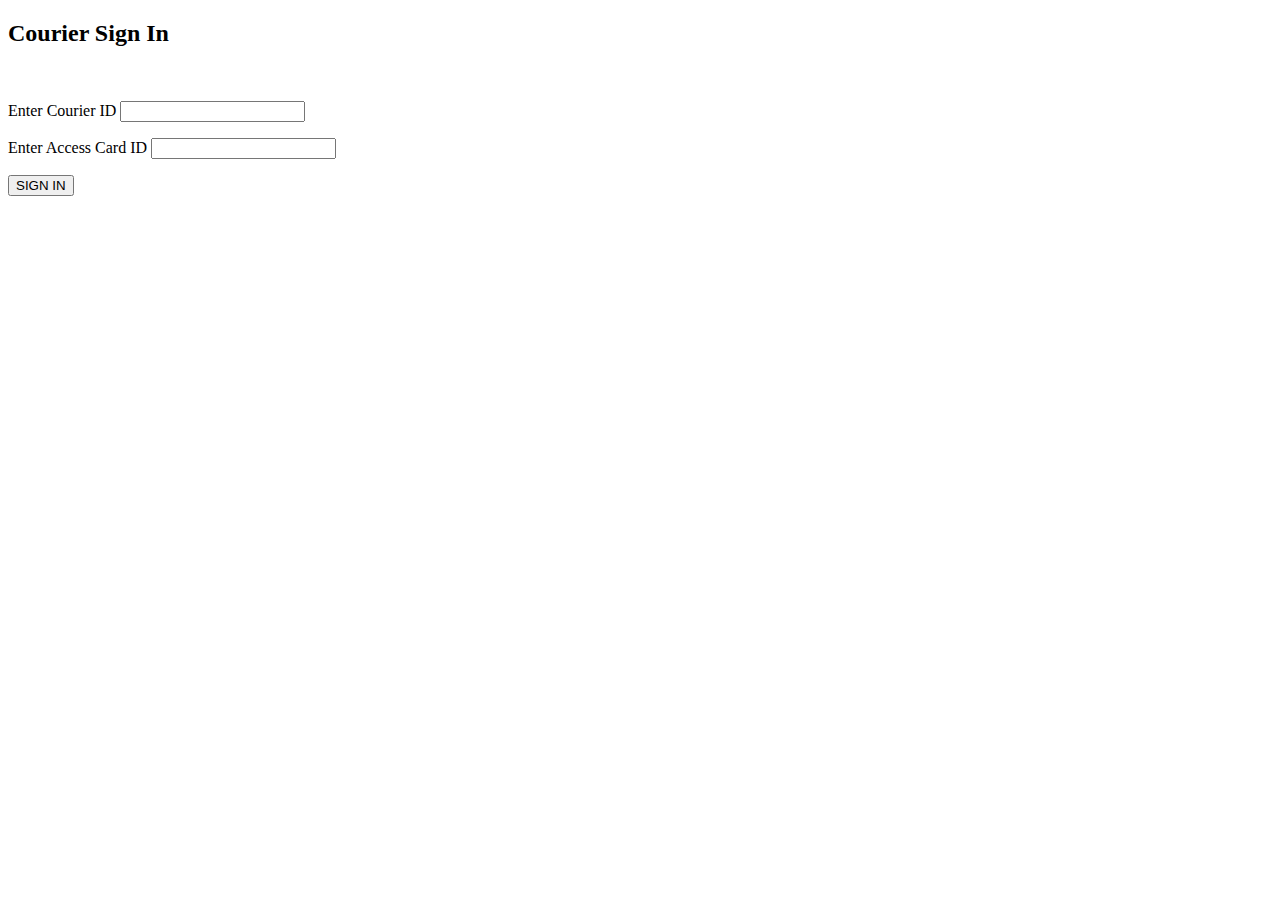
<file: courier.html>
<!doctype html>
<html>

<head>
  <!--<meta charset="utf-8">
  <title>MTNSA - Supply Chain</title>
  <base href="/">
  <meta name="viewport" content="width=device-width, initial-scale=1">
  <link rel="stylesheet" href="https://stackpath.bootstrapcdn.com/bootstrap/4.1.0/css/bootstrap.min.css" integrity="sha384-9gVQ4dYFwwWSjIDZnLEWnxCjeSWFphJiwGPXr1jddIhOegiu1FwO5qRGvFXOdJZ4" crossorigin="anonymous">
  <link rel="stylesheet" href="stylesheets/style.css">-->
</head>

<body class="bg-light">
    <div class="jumbotron" id="loginSection" style="display:block;">
      <div class="container">
      <h2>Courier Sign In</h2>
      <br>
      <div class="courier-id">
        <p> Enter Courier ID
          <input>
        </p>
      </div>
      <div class="card-id">
        <p> Enter Access Card ID
          <input>
        </p>
      </div>
      <button class="btn btn-primary sign-in-courier">SIGN IN</button>
    </div>
  </div>


  <div id="transactionSection" style="display:none;">


    <div class="jumbotron" id="headSection" style="display:block;">
      <div class="container">
        <table>
          <tr>
            <td>
              <div style="padding-right: 20px">
                <h2>name:</h2>
                <h2>id:</h2>
              </div>
            </td>
            <td>
              <div class="heading"> </div>
            </td>
          </tr>
        </table>
        <!--div class="heading"> </div-->
      </div>
    </div>

    <div class="container">

      <div class="row">

        <ul class="nav nav-tabs" id="myTab" role="tablist">
          <li class="nav-item tab-width">
            <a class="nav-link active" id="dashboard-tab" data-toggle="tab" href="#dashboard" role="tab" aria-controls="earn" aria-selected="true">Dashboard</a>
          </li>
          <li class="nav-item tab-width">
            <a class="nav-link" id="transactions-tab" data-toggle="tab" href="#transactions" role="tab" aria-controls="transactions" aria-selected="false">Transactions</a>
          </li>
        </ul>
      </div>
      <div class="row">
        <div class="tab-content" id="myTabContent">
          <!--<div class="tab-pane fade show active" id="dashboard" role="tabpanel" aria-labelledby="dashboard-tab">
            <br>
            <h3>Points Usage</h3>
            <div class="dashboards"></div>
          </div>-->

          <div class="tab-pane fade" id="transactions" role="tabpanel" aria-labelledby="transactions-tab">
            <br>
            <p>View transactions by transaction type </p>
            <br>
            <ul class="nav nav-tabs" id="transactionsTypeTab" role="tablist">
              <li class="nav-item ">
                <a class="nav-link active" id="points-allocated-tab" data-toggle="tab" href="#points-allocated" role="tab" aria-controls="points-allocated" aria-selected="true">Points Allocated</a>
              </li>
              <li class="nav-item ">
                <a class="nav-link" id="points-redeemed-tab" data-toggle="tab" href="#points-redeemed" role="tab" aria-controls="points-redeemed" aria-selected="false">Points Redeemed</a>
              </li>
            </ul>

            <div class="tab-content" id="myTabContent">
              <div class="tab-pane fade show active" id="points-allocated" role="tabpanel" aria-labelledby="points-allocated-tab">
                <br>
                <h4>Lists of Product ID/ Serial# at Courier</h4>
                <br>
                <div class="product/serial#-allocated-transactions"> </div>
                <br><br>
              </div>

              <div class="tab-pane fade " id="points-redeemed" role="tabpanel" aria-labelledby="points-redeemed-tab">
                <br>
                <h4>Product ID/ Serial# transported to Retailer</h4>
                <br>
                <div class="points-redeemed-transactions"> </div>
                <br><br>
              </div>

            </div>
          </div>

        </div>
      </div>

      <div class="container text-center">
        <div class="loader" id="loader" style="display:none;"></div>
      </div>

    </div>
</body>    

</html>

<script src="https://ajax.googleapis.com/ajax/libs/jquery/3.3.1/jquery.min.js"></script>
<!--script src="https://cdnjs.cloudflare.com/ajax/libs/popper.js/1.14.0/umd/popper.min.js" integrity="sha384-cs/chFZiN24E4KMATLdqdvsezGxaGsi4hLGOzlXwp5UZB1LY//20VyM2taTB4QvJ" crossorigin="anonymous"></script>
<script src="https://stackpath.bootstrapcdn.com/bootstrap/4.1.0/js/bootstrap.min.js" integrity="sha384-uefMccjFJAIv6A+rW+L4AHf99KvxDjWSu1z9VI8SKNVmz4sk7buKt/6v9KI65qnm" crossorigin="anonymous"></script-->
<script src="/scripts/partner.js"></script>
</file>
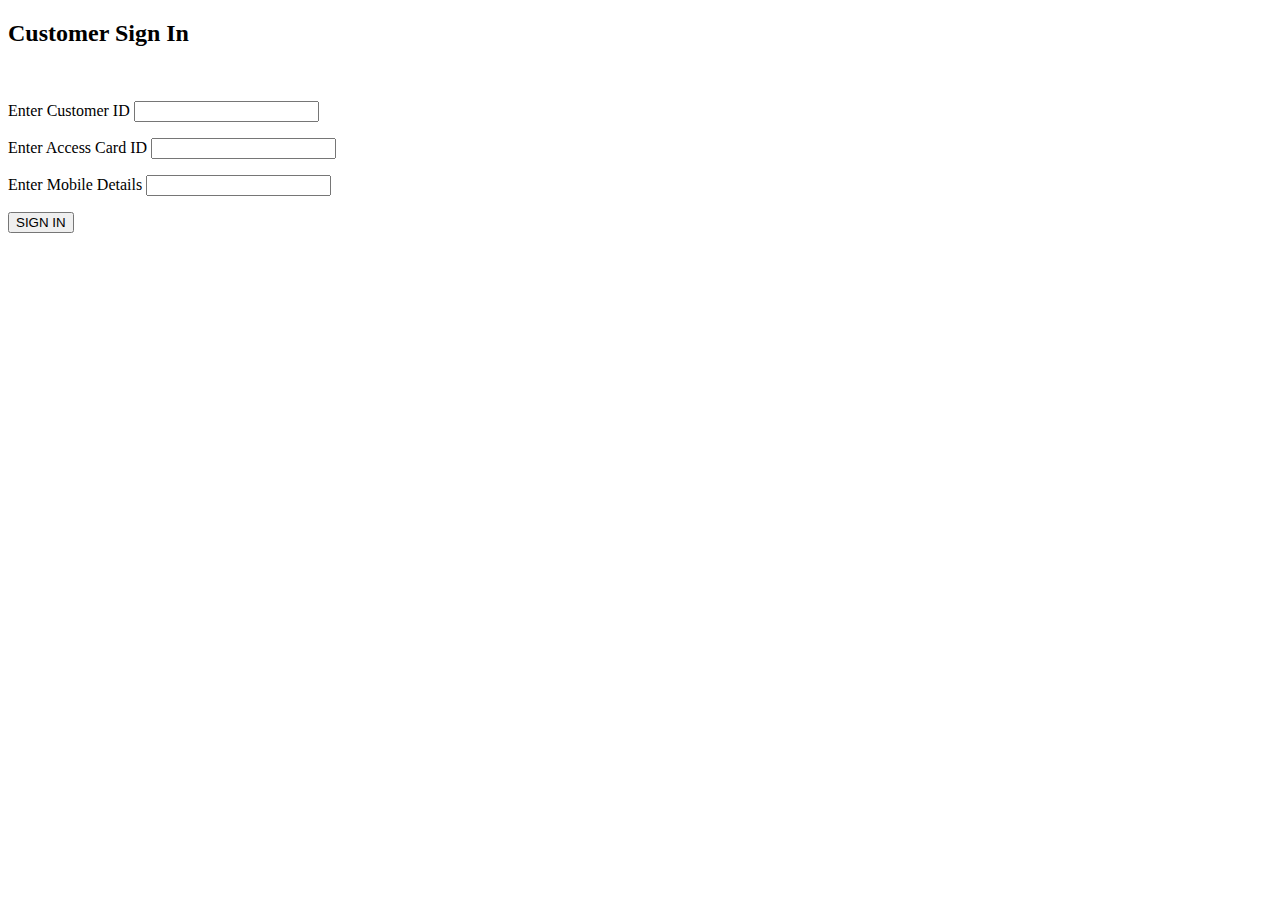
<file: customer.html>
<!doctype html>
<html>

<head>
  <!--<meta charset="utf-8">
  <title>MTNSA - Supply Chain</title>
  <base href="/">
  <meta name="viewport" content="width=device-width, initial-scale=1">
  <link rel="stylesheet" href="https://stackpath.bootstrapcdn.com/bootstrap/4.1.0/css/bootstrap.min.css" integrity="sha384-9gVQ4dYFwwWSjIDZnLEWnxCjeSWFphJiwGPXr1jddIhOegiu1FwO5qRGvFXOdJZ4" crossorigin="anonymous">
  <link rel="stylesheet" href="stylesheets/style.css">-->
</head>

<body class="bg-light">
  <div class="jumbotron" id="loginSection" style="display:block;">
    <div class="retailer">
      <h2>Customer Sign In</h2>
      <br>
      <div class="retailer-id">
        <p> Enter Customer ID
          <input>
        </p>
      </div>
      <div class="card-id">
        <p> Enter Access Card ID
          <input>
        </p>
      </div>
      <div class="retailer-id">
        <p> Enter Mobile Details
            <input>
        </p>
      </div>
      <button class="btn btn-primary sign-in-customer">SIGN IN</button>
    </div>
  </div>


  <div id="transactionSection" style="display:none;">


    <div class="jumbotron" id="headSection" style="display:block;">
      <div class="container">
        <table>
          <tr>
            <td>
              <div style="padding-right: 20px">
                <h2>name:</h2>
                <h2>id:</h2>
              </div>
            </td>
            <td>
              <div class="heading"> </div>
            </td>
          </tr>
        </table>
        <!--div class="heading"> </div-->
      </div>
    </div>

    <div class="container">

      <div class="row">

        <ul class="nav nav-tabs" id="myTab" role="tablist">
          <li class="nav-item tab-width">
            <a class="nav-link active" id="dashboard-tab" data-toggle="tab" href="#dashboard" role="tab" aria-controls="earn" aria-selected="true">Dashboard</a>
          </li>
          <li class="nav-item tab-width">
            <a class="nav-link" id="transactions-tab" data-toggle="tab" href="#transactions" role="tab" aria-controls="transactions" aria-selected="false">Transactions</a>
          </li>
        </ul>
      </div>
      <div class="row">
        <div class="tab-content" id="myTabContent">
          <!--<div class="tab-pane fade show active" id="dashboard" role="tabpanel" aria-labelledby="dashboard-tab">
            <br>
            <h3>Points Usage</h3>
            <div class="dashboards"></div>
          </div>-->

          <div class="tab-pane fade" id="transactions" role="tabpanel" aria-labelledby="transactions-tab">
            <br>
            <p>View transactions by transaction type </p>
            <br>
            <ul class="nav nav-tabs" id="transactionsTypeTab" role="tablist">
              <li class="nav-item ">
                <a class="nav-link active" id="points-allocated-tab" data-toggle="tab" href="#points-allocated" role="tab" aria-controls="points-allocated" aria-selected="true">Points Allocated</a>
              </li>
              <li class="nav-item ">
                <a class="nav-link" id="points-redeemed-tab" data-toggle="tab" href="#points-redeemed" role="tab" aria-controls="points-redeemed" aria-selected="false">Points Redeemed</a>
              </li>
            </ul>

            <div class="tab-content" id="myTabContent">
              <div class="tab-pane fade show active" id="points-allocated" role="tabpanel" aria-labelledby="points-allocated-tab">
                <br>
                <h4>Lists of Product ID/ Serial# owned by Customer</h4>
                <br>
                <div class="product/serial#-allocated-transactions"> </div>
                <br><br>
              </div>

              <!--div class="tab-pane fade " id="points-redeemed" role="tabpanel" aria-labelledby="points-redeemed-tab">
                <br>
                <h4>Product ID/ Serial# sold to Customer</h4>
                <br>
                <div class="points-redeemed-transactions"> </div>
                <br><br>
              </div-->

            </div>
          </div>

        </div>
      </div>

      <div class="container text-center">
        <div class="loader" id="loader" style="display:none;"></div>
      </div>

    </div>
</body>
</file>
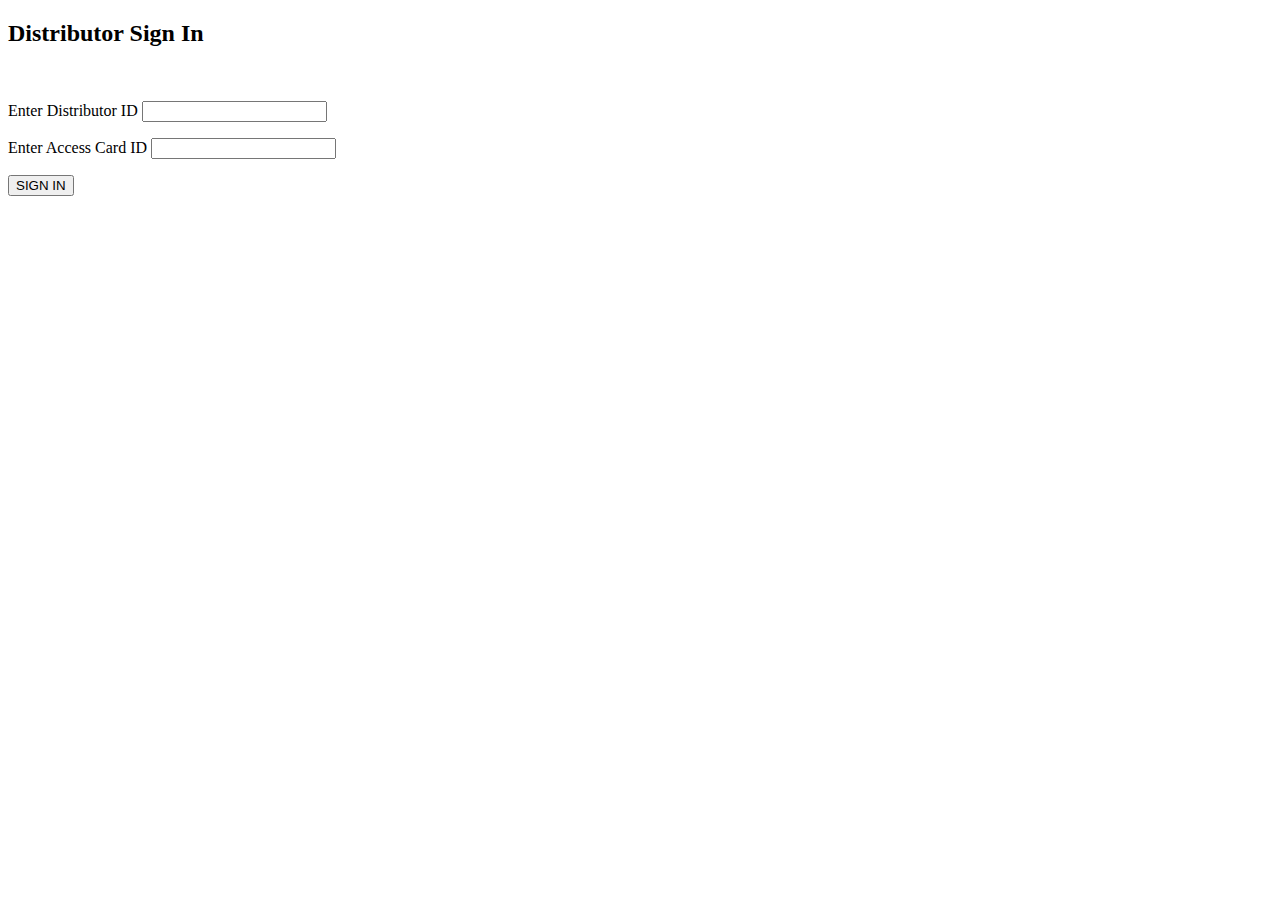
<file: distributor.html>
<!doctype html>
<html>

<head>
  <!--<meta charset="utf-8">
  <title>MTNSA - Supply Chain</title>
  <base href="/">
  <meta name="viewport" content="width=device-width, initial-scale=1">
  <link rel="stylesheet" href="https://stackpath.bootstrapcdn.com/bootstrap/4.1.0/css/bootstrap.min.css" integrity="sha384-9gVQ4dYFwwWSjIDZnLEWnxCjeSWFphJiwGPXr1jddIhOegiu1FwO5qRGvFXOdJZ4" crossorigin="anonymous">
  <link rel="stylesheet" href="stylesheets/style.css">-->
</head>

<body class="bg-light">
  <div class="jumbotron" id="loginSection" style="display:block;">
    <div class="container">
      <h2>Distributor Sign In</h2>
      <br>
      <div class="maufacture-id">
        <p> Enter Distributor ID
            <input>
        </p>
      </div>
      <div class="card-id">
        <p> Enter Access Card ID
            <input>
        </p>
      </div>
      <button class="btn btn-primary sign-in-manufacture">SIGN IN</button>
    </div>
  </div>


  <div id="transactionSection" style="display:none;">


      <div class="jumbotron" id="headSection" style="display:block;">
        <div class="container">
          <table>
            <tr>
              <td>
                <div style="padding-right: 20px">
                  <h2>name:</h2>
                  <h2>id:</h2>
                </div>
              </td>
              <td>
                <div class="heading"> </div>
              </td>
            </tr>
          </table>
          <!--div class="heading"> </div-->
        </div>
      </div>
  
      <div class="container">
  
        <div class="row">
  
          <ul class="nav nav-tabs" id="myTab" role="tablist">
            <li class="nav-item tab-width">
              <a class="nav-link active" id="dashboard-tab" data-toggle="tab" href="#dashboard" role="tab" aria-controls="earn" aria-selected="true">Dashboard</a>
            </li>
            <li class="nav-item tab-width">
              <a class="nav-link" id="transactions-tab" data-toggle="tab" href="#transactions" role="tab" aria-controls="transactions" aria-selected="false">Transactions</a>
            </li>
          </ul>
        </div>
        <div class="row">
          <div class="tab-content" id="myTabContent">
            <!--<div class="tab-pane fade show active" id="dashboard" role="tabpanel" aria-labelledby="dashboard-tab">
              <br>
              <h3>Points Usage</h3>
              <div class="dashboards"></div>
            </div>-->
  
            <div class="tab-pane fade" id="transactions" role="tabpanel" aria-labelledby="transactions-tab">
            <br>
            <p>View transactions by transaction type </p>
            <br>
            <ul class="nav nav-tabs" id="transactionsTypeTab" role="tablist">
              <li class="nav-item ">
                <a class="nav-link active" id="points-allocated-tab" data-toggle="tab" href="#points-allocated" role="tab" aria-controls="points-allocated" aria-selected="true">Points Allocated</a>
              </li>
              <li class="nav-item ">
                <a class="nav-link" id="points-redeemed-tab" data-toggle="tab" href="#points-redeemed" role="tab" aria-controls="points-redeemed" aria-selected="false">Points Redeemed</a>
              </li>
            </ul>

            <div class="tab-content" id="myTabContent">
              <div class="tab-pane fade show active" id="points-allocated" role="tabpanel" aria-labelledby="points-allocated-tab">
                <br>
                <h4>Lists of Product ID/ Serial# at Distributor</h4>
                <br>
                <div class="product/serial#-allocated-transactions"> </div>
                <br><br>
              </div>

              <div class="tab-pane fade " id="points-redeemed" role="tabpanel" aria-labelledby="points-redeemed-tab">
                <br>
                <h4>Product ID/ Serial# distributered to couriers</h4>
                <br>
                <div class="points-redeemed-transactions"> </div>
                <br><br>
              </div>

            </div>
          </div>

        </div>
      </div>

      <div class="container text-center">
        <div class="loader" id="loader" style="display:none;"></div>
      </div>

    </div>
</body>
</file>
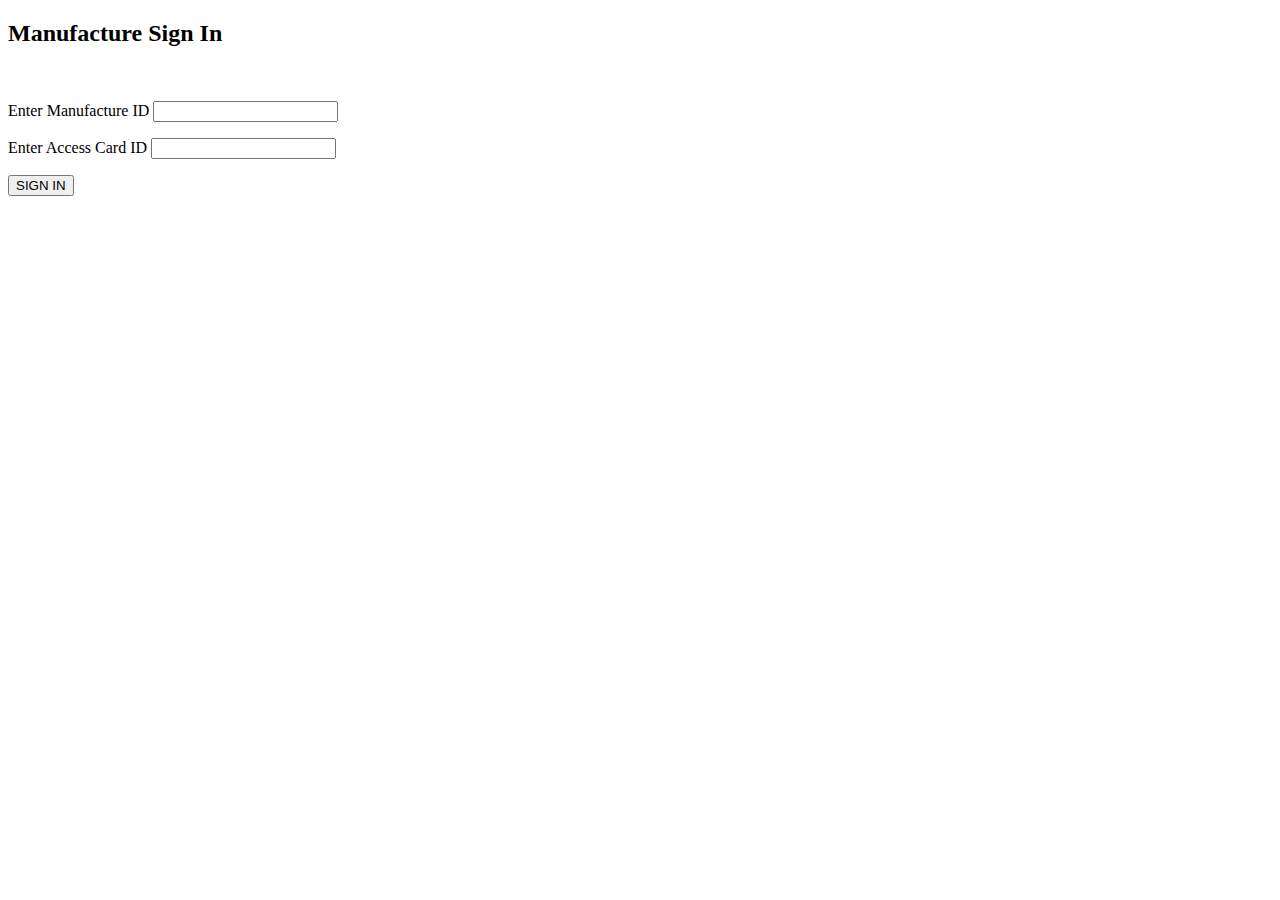
<file: manufacture.html>
<!doctype html>
<html>

<head>
  <!--<meta charset="utf-8">
  <title>MTNSA - Supply Chain</title>
  <base href="/">
  <meta name="viewport" content="width=device-width, initial-scale=1">
  <link rel="stylesheet" href="https://stackpath.bootstrapcdn.com/bootstrap/4.1.0/css/bootstrap.min.css" integrity="sha384-9gVQ4dYFwwWSjIDZnLEWnxCjeSWFphJiwGPXr1jddIhOegiu1FwO5qRGvFXOdJZ4" crossorigin="anonymous">
  <link rel="stylesheet" href="stylesheets/style.css">-->
</head>

<body class="bg-light">
  <div class="jumbotron" id="loginSection" style="display:block;">
    <div class="container">
      <h2>Manufacture Sign In</h2>
      <br>
      <div class="maufacture-id">
        <p> Enter Manufacture ID
          <input>
        </p>
      </div>
      <div class="card-id">
        <p> Enter Access Card ID
          <input>
        </p>
      </div>
      <button class="btn btn-primary sign-in-manufacture">SIGN IN</button>
    </div>
  </div>


  <div id="transactionSection" style="display:none;">


    <div class="jumbotron" id="headSection" style="display:block;">
      <div class="container">
        <table>
          <tr>
            <td>
              <div style="padding-right: 20px">
                <h2>name:</h2>
                <h2>id:</h2>
              </div>
            </td>
            <td>
              <div class="heading"> </div>
            </td>
          </tr>
        </table>
        <!--div class="heading"> </div-->
      </div>
    </div>

    <div class="container">

      <div class="row">

        <ul class="nav nav-tabs" id="myTab" role="tablist">
          <li class="nav-item tab-width">
            <a class="nav-link active" id="dashboard-tab" data-toggle="tab" href="#dashboard" role="tab" aria-controls="earn" aria-selected="true">Dashboard</a>
          </li>
          <li class="nav-item tab-width">
            <a class="nav-link" id="transactions-tab" data-toggle="tab" href="#transactions" role="tab" aria-controls="transactions" aria-selected="false">Transactions</a>
          </li>
        </ul>
      </div>
      <div class="row">
        <div class="tab-content" id="myTabContent">
          <!--<div class="tab-pane fade show active" id="dashboard" role="tabpanel" aria-labelledby="dashboard-tab">
            <br>
            <h3>Points Usage</h3>
            <div class="dashboards"></div>
          </div>-->

          <div class="tab-pane fade" id="transactions" role="tabpanel" aria-labelledby="transactions-tab">
            <br>
            <p>View transactions by transaction type </p>
            <br>
            <ul class="nav nav-tabs" id="transactionsTypeTab" role="tablist">
              <li class="nav-item ">
                <a class="nav-link active" id="points-allocated-tab" data-toggle="tab" href="#points-allocated" role="tab" aria-controls="points-allocated" aria-selected="true">Points Allocated</a>
              </li>
              <li class="nav-item ">
                <a class="nav-link" id="points-redeemed-tab" data-toggle="tab" href="#points-redeemed" role="tab" aria-controls="points-redeemed" aria-selected="false">Points Redeemed</a>
              </li>
            </ul>

            <div class="tab-content" id="myTabContent">
              <div class="tab-pane fade show active" id="points-allocated" role="tabpanel" aria-labelledby="points-allocated-tab">
                <br>
                <h4>Lists of Product ID/ Serial# at Manufacture</h4>
                <br>
                <div class="product/serial#-allocated-transactions"> </div>
                <br><br>
              </div>

              <div class="tab-pane fade " id="points-redeemed" role="tabpanel" aria-labelledby="points-redeemed-tab">
                <br>
                <h4>Product ID/ Serial# shipped to suppliers</h4>
                <br>
                <div class="points-redeemed-transactions"> </div>
                <br><br>
              </div>

            </div>
          </div>

        </div>
      </div>

      <div class="container text-center">
        <div class="loader" id="loader" style="display:none;"></div>
      </div>

    </div>


</body>

</html>

<script src="https://ajax.googleapis.com/ajax/libs/jquery/3.3.1/jquery.min.js"></script>
<!--script src="https://cdnjs.cloudflare.com/ajax/libs/popper.js/1.14.0/umd/popper.min.js" integrity="sha384-cs/chFZiN24E4KMATLdqdvsezGxaGsi4hLGOzlXwp5UZB1LY//20VyM2taTB4QvJ" crossorigin="anonymous"></script>
<script src="https://stackpath.bootstrapcdn.com/bootstrap/4.1.0/js/bootstrap.min.js" integrity="sha384-uefMccjFJAIv6A+rW+L4AHf99KvxDjWSu1z9VI8SKNVmz4sk7buKt/6v9KI65qnm" crossorigin="anonymous"></script-->
<script src="/scripts/partner.js"></script>
</file>
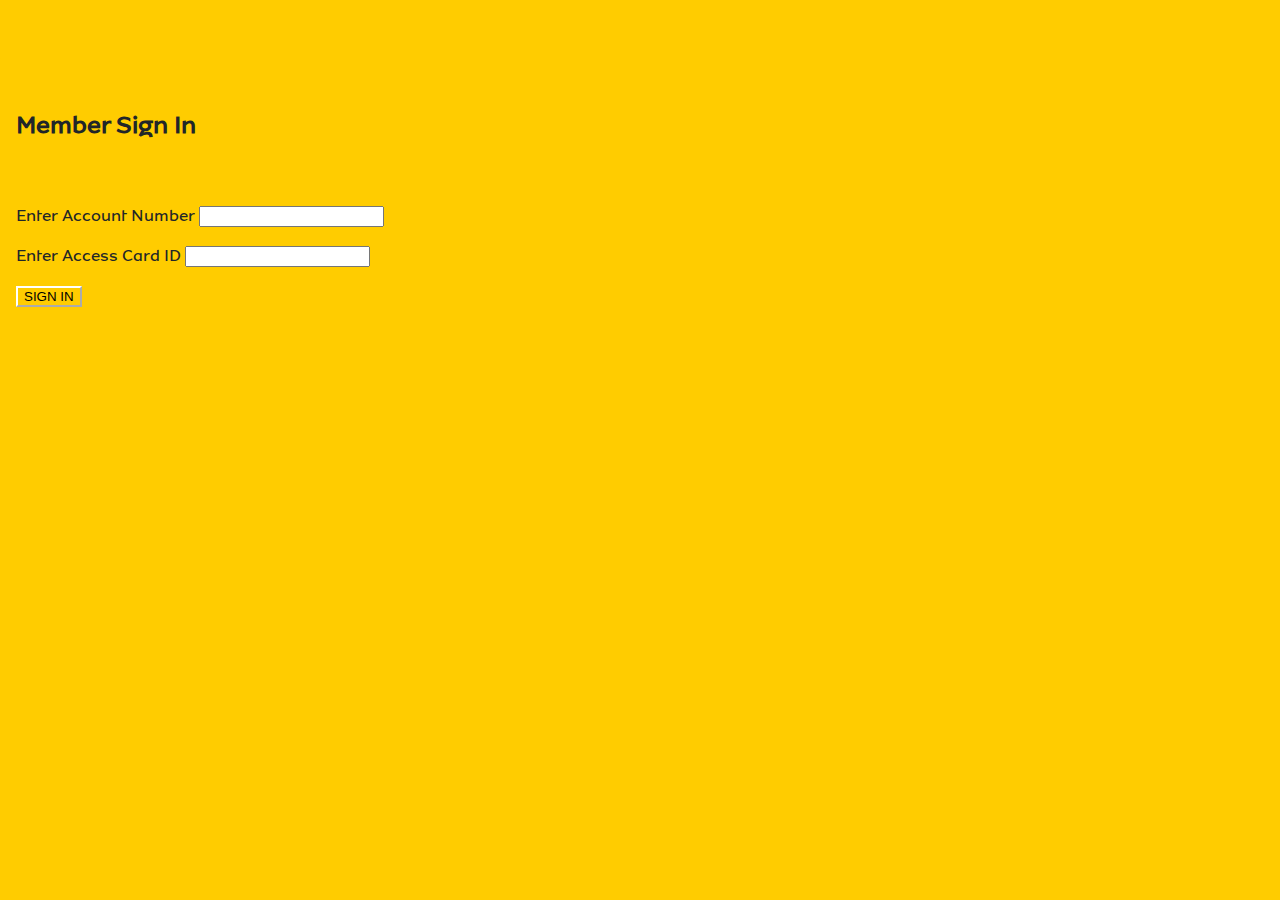
<file: member.html>
<!doctype html>
<html>

<head>
  <meta charset="utf-8">
  <title>MTNSA - Supply Chain</title>
  <base href="/">
  <meta name="viewport" content="width=device-width, initial-scale=1">
  <!--link rel="stylesheet" href="https://stackpath.bootstrapcdn.com/bootstrap/4.1.0/css/bootstrap.min.css" integrity="sha384-9gVQ4dYFwwWSjIDZnLEWnxCjeSWFphJiwGPXr1jddIhOegiu1FwO5qRGvFXOdJZ4" crossorigin="anonymous"-->
  <link rel="stylesheet" href="stylesheets/style.css">
</head>

<body class="bg-light">
  <div class="jumbotron" id="loginSection" style="display:block;">
    <div class="container">
      <h2>Member Sign In</h2>
      <br>
      <div class="account-number">
        <p> Enter Account Number
          <input>
        </p>
      </div>
      <div class="card-id">
        <p> Enter Access Card ID
          <input>
        </p>
      </div>
      <button class="btn btn-primary sign-in-member">SIGN IN</button>
    </div>
  </div>


  <div id="transactionSection" style="display:none;">


    <div class="jumbotron" id="headSection" style="display:block;">
      <div class="container">

        <table>
          <tr>
            <td>
              <div style="padding-right: 20px">
                <h2>name:</h2>
                <h2>account #:</h2>
              </div>
            </td>
            <td>
              <div class="heading"> </div>
            </td>
          </tr>
        </table>

      </div>
    </div>

  <div class="container text-center">
    <br><br>
    <div class="container text-center">
      <div class="loader" id="loader" style="display:none;"></div>
    </div>
  </div>

</body>

</html>

<script src="https://ajax.googleapis.com/ajax/libs/jquery/3.3.1/jquery.min.js"></script>
<!--script src="https://cdnjs.cloudflare.com/ajax/libs/popper.js/1.14.0/umd/popper.min.js" integrity="sha384-cs/chFZiN24E4KMATLdqdvsezGxaGsi4hLGOzlXwp5UZB1LY//20VyM2taTB4QvJ" crossorigin="anonymous"></script>
<script src="https://stackpath.bootstrapcdn.com/bootstrap/4.1.0/js/bootstrap.min.js" integrity="sha384-uefMccjFJAIv6A+rW+L4AHf99KvxDjWSu1z9VI8SKNVmz4sk7buKt/6v9KI65qnm" crossorigin="anonymous"></script-->
<script src="/scripts/member.js"></script>
</file>
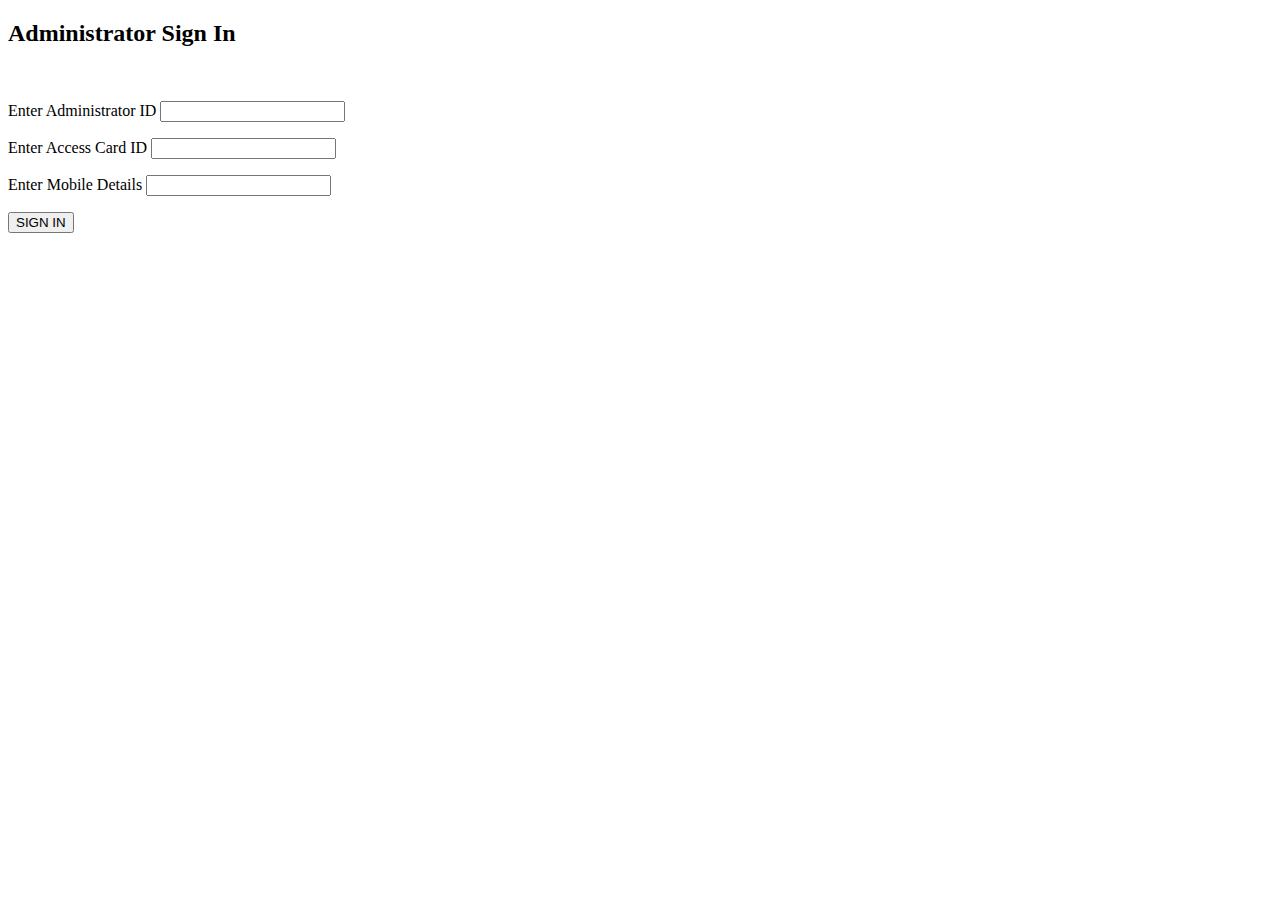
<file: networkAdmin.html>
<!doctype html>
<html>

<head>
  <!--<meta charset="utf-8">
  <title>MTNSA - Supply Chain</title>
  <base href="/">
  <meta name="viewport" content="width=device-width, initial-scale=1">
  <link rel="stylesheet" href="https://stackpath.bootstrapcdn.com/bootstrap/4.1.0/css/bootstrap.min.css" integrity="sha384-9gVQ4dYFwwWSjIDZnLEWnxCjeSWFphJiwGPXr1jddIhOegiu1FwO5qRGvFXOdJZ4" crossorigin="anonymous">
  <link rel="stylesheet" href="stylesheets/style.css">-->
</head>

<body class="bg-light">
  <div class="jumbotron" id="loginSection" style="display:block;">
    <div class="networkAdmin">
      <h2>Administrator Sign In</h2>
      <br>
      <div class="networkAdmin-id">
        <p> Enter Administrator ID
          <input>
        </p>
      </div>
      <div class="card-id">
        <p> Enter Access Card ID
          <input>
        </p>
      </div>
      <div class="networkAmin-id">
        <p> Enter Mobile Details
            <input>
        </p>
      </div>
      <button class="btn btn-primary sign-in-networkAdmin">SIGN IN</button>
    </div>
  </div>


  <div id="transactionSection" style="display:none;">


    <div class="jumbotron" id="headSection" style="display:block;">
      <div class="container">
        <table>
          <tr>
            <td>
              <div style="padding-right: 20px">
                <h2>name:</h2>
                <h2>id:</h2>
              </div>
            </td>
            <td>
              <div class="heading"> </div>
            </td>
          </tr>
        </table>
        <!--div class="heading"> </div-->
      </div>
    </div>

    <div class="container">

      <div class="row">

        <ul class="nav nav-tabs" id="myTab" role="tablist">
          <li class="nav-item tab-width">
            <a class="nav-link active" id="dashboard-tab" data-toggle="tab" href="#dashboard" role="tab" aria-controls="earn" aria-selected="true">Dashboard</a>
          </li>
          <li class="nav-item tab-width">
            <a class="nav-link" id="transactions-tab" data-toggle="tab" href="#transactions" role="tab" aria-controls="transactions" aria-selected="false">Transactions</a>
          </li>
        </ul>
      </div>
      <div class="row">
        <div class="tab-content" id="myTabContent">
          <!--<div class="tab-pane fade show active" id="dashboard" role="tabpanel" aria-labelledby="dashboard-tab">
            <br>
            <h3>Points Usage</h3>
            <div class="dashboards"></div>
          </div>-->

          <div class="tab-pane fade" id="transactions" role="tabpanel" aria-labelledby="transactions-tab">
            <br>
            <p>View of managed parners and members on the network </p>
            <br>
            <ul class="nav nav-tabs" id="transactionsTypeTab" role="tablist">
              <li class="nav-item ">
                <a class="nav-link active" id="points-allocated-tab" data-toggle="tab" href="#points-allocated" role="tab" aria-controls="points-allocated" aria-selected="true">Points Allocated</a>
              </li>
              <li class="nav-item ">
                <a class="nav-link" id="points-redeemed-tab" data-toggle="tab" href="#points-redeemed" role="tab" aria-controls="points-redeemed" aria-selected="false">Points Redeemed</a>
              </li>
            </ul>

            <!--div class="tab-content" id="myTabContent">
              <div class="tab-pane fade show active" id="points-allocated" role="tabpanel" aria-labelledby="points-allocated-tab">
                <br>
                <h4>Lists of Product ID/ Serial# owned by Customer</h4>
                <br>
                <div class="product/serial#-allocated-transactions"> </div>
                <br><br>
              </div-->

              <!--div class="tab-pane fade " id="points-redeemed" role="tabpanel" aria-labelledby="points-redeemed-tab">
                <br>
                <h4>Product ID/ Serial# sold to Customer</h4>
                <br>
                <div class="points-redeemed-transactions"> </div>
                <br><br>
              </div-->

            </div>
          </div>

        </div>
      </div>

      <div class="container text-center">
        <div class="loader" id="loader" style="display:none;"></div>
      </div>

    </div>
</body>
</file>
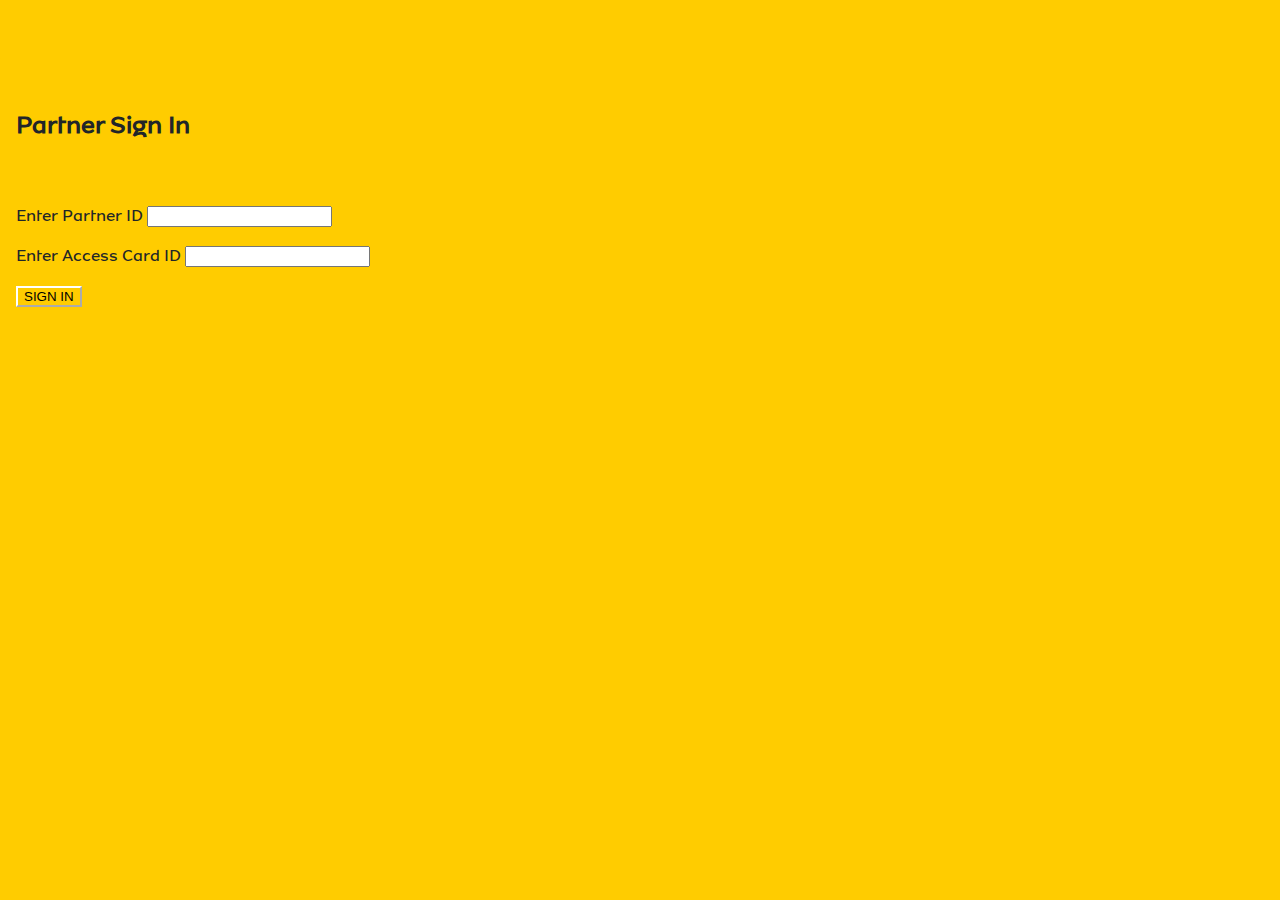
<file: partner.html>
<!doctype html>
<html>

<head>
  <meta charset="utf-8">
  <title>MTNSA - Supply Chain</title>
  <base href="/">
  <meta name="viewport" content="width=device-width, initial-scale=1">
  <!--link rel="stylesheet" href="https://stackpath.bootstrapcdn.com/bootstrap/4.1.0/css/bootstrap.min.css" integrity="sha384-9gVQ4dYFwwWSjIDZnLEWnxCjeSWFphJiwGPXr1jddIhOegiu1FwO5qRGvFXOdJZ4" crossorigin="anonymous"-->
  <link rel="stylesheet" href="stylesheets/style.css">
</head>

<body class="bg-light">
  <div class="jumbotron" id="loginSection" style="display:block;">
    <div class="container">
      <h2>Partner Sign In</h2>
      <br>
      <div class="partner-id">
        <p> Enter Partner ID
          <input>
        </p>
      </div>
      <div class="card-id">
        <p> Enter Access Card ID
          <input>
        </p>
      </div>
      <button class="btn btn-primary sign-in-partner">SIGN IN</button>
    </div>
  </div>


  <div id="transactionSection" style="display:none;">


    <div class="jumbotron" id="headSection" style="display:block;">
      <div class="container">
        <table>
          <tr>
            <td>
              <div style="padding-right: 20px">
                <h2>name:</h2>
                <h2>id:</h2>
              </div>
            </td>
            <td>
              <div class="heading"> </div>
            </td>
          </tr>
        </table>
        <!--div class="heading"> </div-->
      </div>
    </div>

    <div class="container">

      <div class="row">

        <ul class="nav nav-tabs" id="myTab" role="tablist">
          <!--li class="nav-item tab-width">
            <a class="nav-link active" id="dashboard-tab" data-toggle="tab" href="#dashboard" role="tab" aria-controls="earn" aria-selected="true">Dashboard</a>
          </li-->
          <li class="nav-item tab-width">
            <a class="nav-link" id="transactions-tab" data-toggle="tab" href="#transactions" role="tab" aria-controls="transactions" aria-selected="false">Transactions</a>
          </li>
        </ul>
      </div>

      <div class="container text-center">
        <div class="loader" id="loader" style="display:none;"></div>
      </div>

    </div>


</body>

</html>

<script src="https://ajax.googleapis.com/ajax/libs/jquery/3.3.1/jquery.min.js"></script>
<!--script src="https://cdnjs.cloudflare.com/ajax/libs/popper.js/1.14.0/umd/popper.min.js" integrity="sha384-cs/chFZiN24E4KMATLdqdvsezGxaGsi4hLGOzlXwp5UZB1LY//20VyM2taTB4QvJ" crossorigin="anonymous"></script>
<script src="https://stackpath.bootstrapcdn.com/bootstrap/4.1.0/js/bootstrap.min.js" integrity="sha384-uefMccjFJAIv6A+rW+L4AHf99KvxDjWSu1z9VI8SKNVmz4sk7buKt/6v9KI65qnm" crossorigin="anonymous"></script-->
<script src="/scripts/partner.js"></script>
</file>
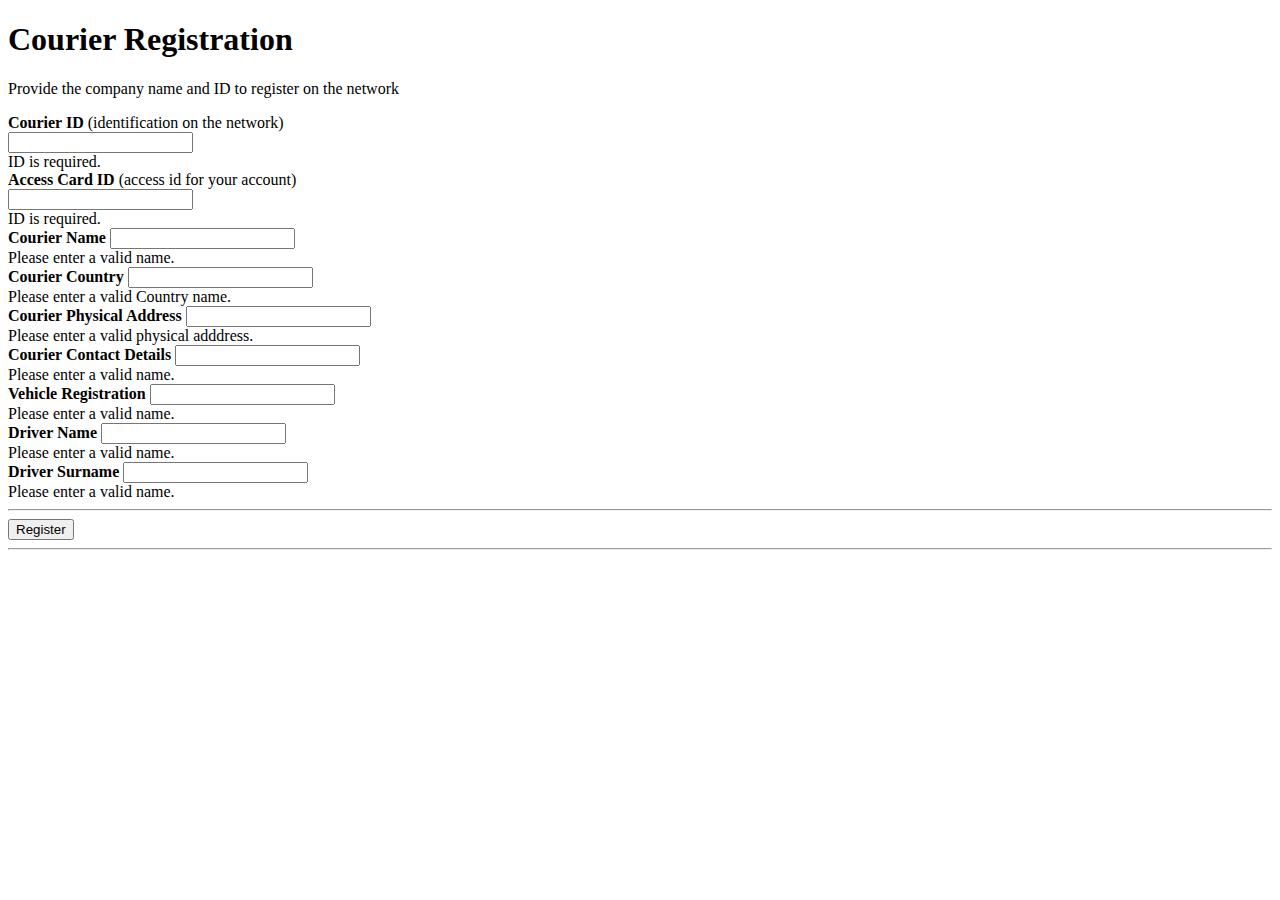
<file: registerCourier.html>
<!doctype html>
<html>

<head>
  <!--<meta charset="utf-8">
  <title>Customer Loyalty Program</title>
  <base href="/">
  <meta name="viewport" content="width=device-width, initial-scale=1">
  <link rel="stylesheet" href="https://stackpath.bootstrapcdn.com/bootstrap/4.1.0/css/bootstrap.min.css" integrity="sha384-9gVQ4dYFwwWSjIDZnLEWnxCjeSWFphJiwGPXr1jddIhOegiu1FwO5qRGvFXOdJZ4" crossorigin="anonymous">
  <link rel="stylesheet" href="stylesheets/style.css">-->
</head>

<body class="bg-light">
  <div class="jumbotron">
    <div class="container">
      <h1>Courier Registration</h1>
      <p id="registration-info" style="display:block;">Provide the company name and ID to register on the network</p>
    </div>
  </div>


  <div class="container" id="registration" style="display:block;">
    <div class="col-md-6 order-md-1">
      <div class="mb-3">
        <label for="courier-id"><b>Courier ID </b><span class="text-muted"> (identification on the network)</span></label>
        <div class="input-group manufactre-id">
          <input type="text" class="form-control" id="manufacture-id" placeholder="" required>
          <div class="invalid-feedback" style="width: 100%;">
            ID is required.
          </div>
        </div>
      </div>

      <div class="mb-3">
        <label for="card-id"><b>Access Card ID </b><span class="text-muted"> (access id for your account)</span></label>
        <div class="input-group card-id">
          <input type="text" class="form-control" id="card-id" placeholder="" required>
          <div class="invalid-feedback" style="width: 100%;">
            ID is required.
          </div>
        </div>
      </div>

      <div class="row">
        <div class="col-md-8 mb-3 name">
          <label for="name"><b>Courier Name</b></label>
          <input type="text" class="form-control" id="name" placeholder="" value="" required>
          <div class="invalid-feedback">
            Please enter a valid name.
          </div>
        </div>

      </div>

      <div class="row">
        <div class="col-md-8 mb-3 name">
          <label for="name"><b>Courier Country</b></label>
          <input type="text" class="form-control" id="name" placeholder="" value="" required>
          <div class="invalid-feedback">
            Please enter a valid Country name.
          </div>
        </div>

      </div>

      <div class="row">
        <div class="col-md-8 mb-3 name">
          <label for="name"><b>Courier Physical Address</b></label>
          <input type="text" class="form-control" id="name" placeholder="" value="" required>
          <div class="invalid-feedback">
            Please enter a valid physical adddress.
          </div>
        </div>

      </div>

      <div class="row">
        <div class="col-md-8 mb-3 name">
          <label for="name"><b>Courier Contact Details</b></label>
          <input type="text" class="form-control" id="name" placeholder="" value="" required>
          <div class="invalid-feedback">
            Please enter a valid name.
          </div>
        </div>

      </div>

      <div class="row">
          <div class="col-md-8 mb-3 name">
            <label for="name"><b>Vehicle Registration</b></label>
            <input type="text" class="form-control" id="name" placeholder="" value="" required>
            <div class="invalid-feedback">
              Please enter a valid name.
            </div>
          </div>
  
      </div>

      <div class="row">
          <div class="col-md-8 mb-3 name">
            <label for="name"><b>Driver Name</b></label>
            <input type="text" class="form-control" id="name" placeholder="" value="" required>
            <div class="invalid-feedback">
              Please enter a valid name.
            </div>
          </div>
  
        </div>

        <div class="row">
            <div class="col-md-8 mb-3 name">
              <label for="name"><b>Driver Surname</b></label>
              <input type="text" class="form-control" id="name" placeholder="" value="" required>
              <div class="invalid-feedback">
                Please enter a valid name.
              </div>
            </div>
    
          </div>

      <div>

        <hr class="mb-4">
        <button class="btn btn-primary btn-lg btn-block register-courier" type="submit">Register</button>
      </div>

    </div>
    <hr class="featurette-divider">
  </div>

  <div class="container text-center">
    <div class="loader" id="loader" style="display:none;"></div>
  </div>

  <div class="container text-center" id="successful-registration" style="display:none;">
    <h4>successfully registered on the blockchain network</h4>
    <div class="row" style="display:block;">
      <br>
      <div><a class="btn btn-primary" href="/courier" role="button">Courier Sign In &raquo;</a></div>
      <br>
      <div><a class="btn btn-primary" href="/home" role="button">Home &raquo;</a></div>
    </div>
    <hr class="featurette-divider">
  </div>


</body>

</html>
<script src="https://ajax.googleapis.com/ajax/libs/jquery/3.3.1/jquery.min.js"></script>
<!--script src="https://cdnjs.cloudflare.com/ajax/libs/popper.js/1.14.0/umd/popper.min.js" integrity="sha384-cs/chFZiN24E4KMATLdqdvsezGxaGsi4hLGOzlXwp5UZB1LY//20VyM2taTB4QvJ" crossorigin="anonymous"></script-->
<!--script src="https://stackpath.bootstrapcdn.com/bootstrap/4.1.0/js/bootstrap.min.js" integrity="sha384-uefMccjFJAIv6A+rW+L4AHf99KvxDjWSu1z9VI8SKNVmz4sk7buKt/6v9KI65qnm" crossorigin="anonymous"></script-->
<script src="/scripts/register.js"></script>
</file>
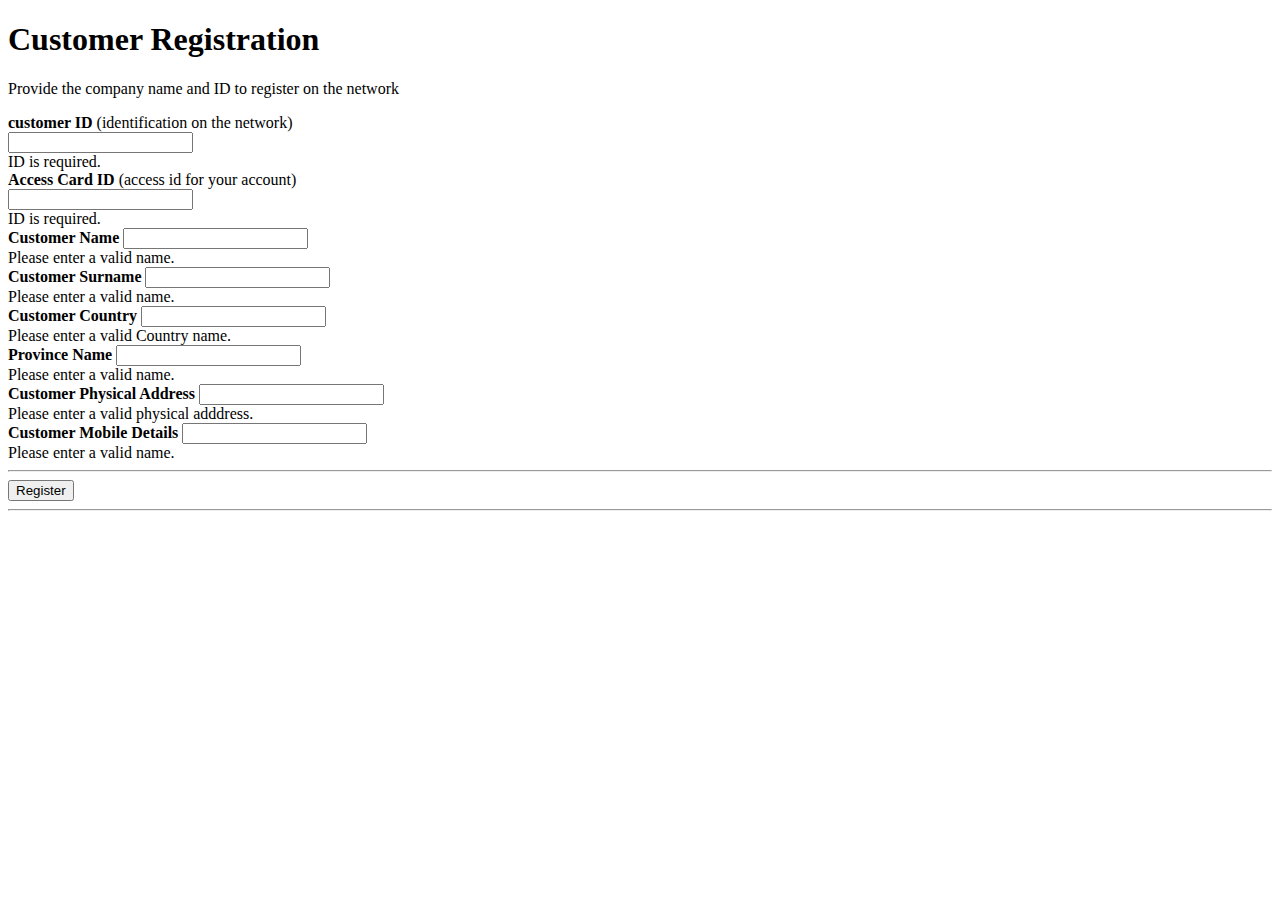
<file: registerCustomer.html>
<!doctype html>
<html>

<head>
  <!--<meta charset="utf-8">
  <title>Customer Loyalty Program</title>
  <base href="/">
  <meta name="viewport" content="width=device-width, initial-scale=1">
  <link rel="stylesheet" href="https://stackpath.bootstrapcdn.com/bootstrap/4.1.0/css/bootstrap.min.css" integrity="sha384-9gVQ4dYFwwWSjIDZnLEWnxCjeSWFphJiwGPXr1jddIhOegiu1FwO5qRGvFXOdJZ4" crossorigin="anonymous">
  <link rel="stylesheet" href="stylesheets/style.css">-->
</head>

<body class="bg-light">
  <div class="jumbotron">
    <div class="container">
      <h1>Customer Registration</h1>
      <p id="registration-info" style="display:block;">Provide the company name and ID to register on the network</p>
    </div>
  </div>


  <div class="container" id="registration" style="display:block;">
    <div class="col-md-6 order-md-1">
      <div class="mb-3">
        <label for="customer-id"><b>customer ID </b><span class="text-muted"> (identification on the network)</span></label>
        <div class="input-group retailer-id">
          <input type="text" class="form-control" id="customer-id" placeholder="" required>
          <div class="invalid-feedback" style="width: 100%;">
            ID is required.
          </div>
        </div>
      </div>

      <div class="mb-3">
        <label for="card-id"><b>Access Card ID </b><span class="text-muted"> (access id for your account)</span></label>
        <div class="input-group card-id">
          <input type="text" class="form-control" id="card-id" placeholder="" required>
          <div class="invalid-feedback" style="width: 100%;">
            ID is required.
          </div>
        </div>
      </div>

      <div class="row">
        <div class="col-md-8 mb-3 name">
          <label for="name"><b>Customer Name</b></label>
          <input type="text" class="form-control" id="name" placeholder="" value="" required>
          <div class="invalid-feedback">
            Please enter a valid name.
          </div>
        </div>

      </div>

      <div class="row">
            <div class="col-md-8 mb-3 name">
              <label for="name"><b>Customer Surname</b></label>
              <input type="text" class="form-control" id="name" placeholder="" value="" required>
              <div class="invalid-feedback">
                Please enter a valid name.
              </div>
            </div>
        </div>

      <div class="row">
        <div class="col-md-8 mb-3 name">
          <label for="name"><b>Customer Country</b></label>
          <input type="text" class="form-control" id="name" placeholder="" value="" required>
          <div class="invalid-feedback">
            Please enter a valid Country name.
          </div>
        </div>

      </div>

      <div class="row">
            <div class="col-md-8 mb-3 name">
              <label for="name"><b>Province Name</b></label>
              <input type="text" class="form-control" id="name" placeholder="" value="" required>
              <div class="invalid-feedback">
                Please enter a valid name.
              </div>
            </div>
    </div>

      <div class="row">
        <div class="col-md-8 mb-3 name">
          <label for="name"><b>Customer Physical Address</b></label>
          <input type="text" class="form-control" id="name" placeholder="" value="" required>
          <div class="invalid-feedback">
            Please enter a valid physical adddress.
          </div>
        </div>

      </div>

      <div class="row">
        <div class="col-md-8 mb-3 name">
          <label for="name"><b>Customer Mobile Details</b></label>
          <input type="text" class="form-control" id="name" placeholder="" value="" required>
          <div class="invalid-feedback">
            Please enter a valid name.
          </div>
        </div>

      </div>

      <div>

        <hr class="mb-4">
        <button class="btn btn-primary btn-lg btn-block register-retailer" type="submit">Register</button>
      </div>

    </div>
    <hr class="featurette-divider">
  </div>

  <div class="container text-center">
    <div class="loader" id="loader" style="display:none;"></div>
  </div>

  <div class="container text-center" id="successful-registration" style="display:none;">
    <h4>successfully registered on the blockchain network</h4>
    <div class="row" style="display:block;">
      <br>
      <div><a class="btn btn-primary" href="/customer" role="button">Customer Sign In &raquo;</a></div>
      <br>
      <div><a class="btn btn-primary" href="/home" role="button">Home &raquo;</a></div>
    </div>
    <hr class="featurette-divider">
  </div>


</body>

</html>
<script src="https://ajax.googleapis.com/ajax/libs/jquery/3.3.1/jquery.min.js"></script>
<!--script src="https://cdnjs.cloudflare.com/ajax/libs/popper.js/1.14.0/umd/popper.min.js" integrity="sha384-cs/chFZiN24E4KMATLdqdvsezGxaGsi4hLGOzlXwp5UZB1LY//20VyM2taTB4QvJ" crossorigin="anonymous"></script-->
<!--script src="https://stackpath.bootstrapcdn.com/bootstrap/4.1.0/js/bootstrap.min.js" integrity="sha384-uefMccjFJAIv6A+rW+L4AHf99KvxDjWSu1z9VI8SKNVmz4sk7buKt/6v9KI65qnm" crossorigin="anonymous"></script-->
<script src="/scripts/register.js"></script>
</file>
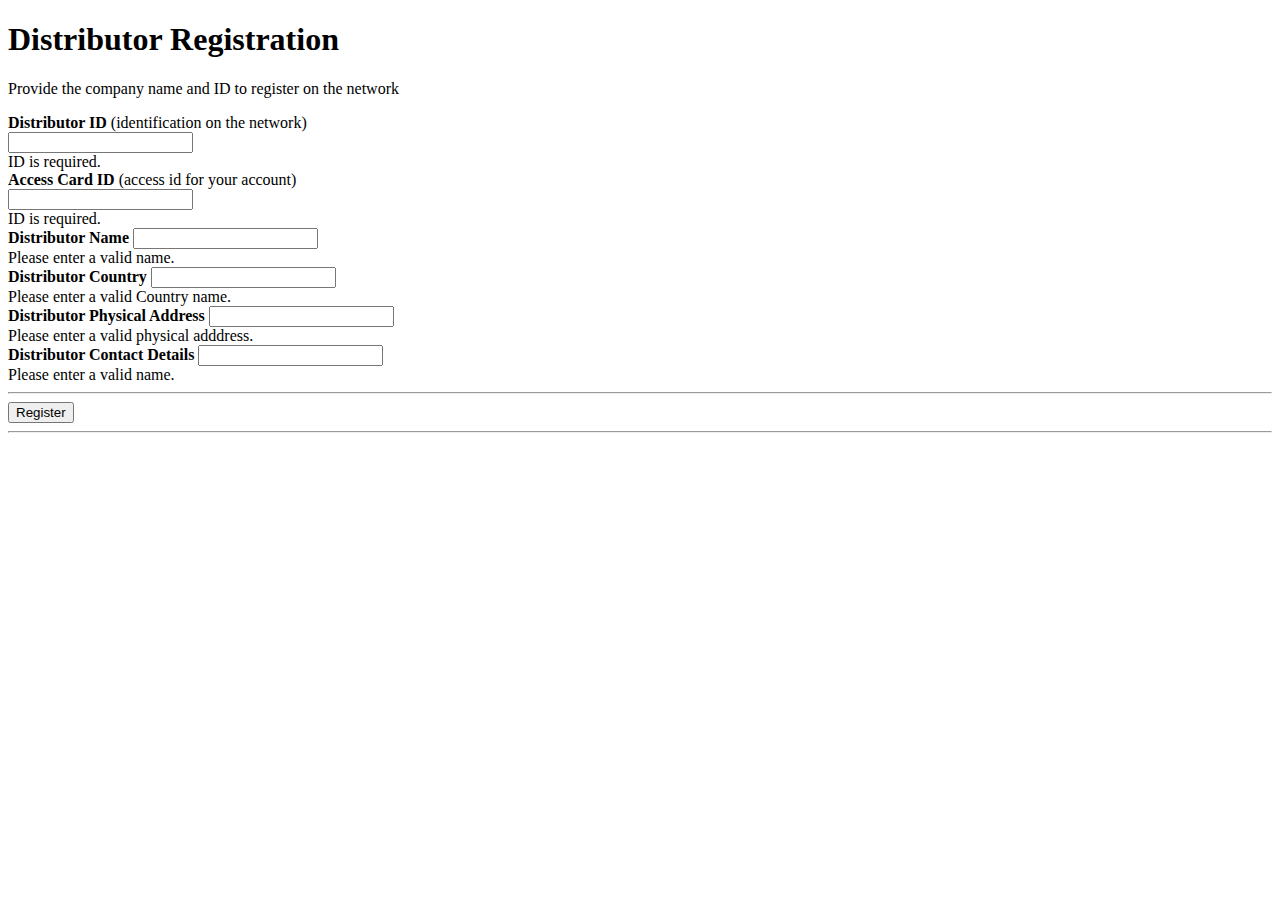
<file: registerDistributor.html>
<!doctype html>
<html>

<head>
  <!--<meta charset="utf-8">
  <title>Customer Loyalty Program</title>
  <base href="/">
  <meta name="viewport" content="width=device-width, initial-scale=1">
  <link rel="stylesheet" href="https://stackpath.bootstrapcdn.com/bootstrap/4.1.0/css/bootstrap.min.css" integrity="sha384-9gVQ4dYFwwWSjIDZnLEWnxCjeSWFphJiwGPXr1jddIhOegiu1FwO5qRGvFXOdJZ4" crossorigin="anonymous">
  <link rel="stylesheet" href="stylesheets/style.css">-->
</head>

<body class="bg-light">
  <div class="jumbotron">
    <div class="container">
      <h1>Distributor Registration</h1>
      <p id="registration-info" style="display:block;">Provide the company name and ID to register on the network</p>
    </div>
  </div>


  <div class="container" id="registration" style="display:block;">
    <div class="col-md-6 order-md-1">
      <div class="mb-3">
        <label for="manufacture-id"><b>Distributor ID </b><span class="text-muted"> (identification on the network)</span></label>
        <div class="input-group manufactre-id">
          <input type="text" class="form-control" id="manufacture-id" placeholder="" required>
          <div class="invalid-feedback" style="width: 100%;">
            ID is required.
          </div>
        </div>
      </div>

      <div class="mb-3">
        <label for="card-id"><b>Access Card ID </b><span class="text-muted"> (access id for your account)</span></label>
        <div class="input-group card-id">
          <input type="text" class="form-control" id="card-id" placeholder="" required>
          <div class="invalid-feedback" style="width: 100%;">
            ID is required.
          </div>
        </div>
      </div>

      <div class="row">
        <div class="col-md-8 mb-3 name">
          <label for="name"><b>Distributor Name</b></label>
          <input type="text" class="form-control" id="name" placeholder="" value="" required>
          <div class="invalid-feedback">
            Please enter a valid name.
          </div>
        </div>

      </div>

      <div class="row">
        <div class="col-md-8 mb-3 name">
          <label for="name"><b>Distributor Country</b></label>
          <input type="text" class="form-control" id="name" placeholder="" value="" required>
          <div class="invalid-feedback">
            Please enter a valid Country name.
          </div>
        </div>

      </div>

      <div class="row">
        <div class="col-md-8 mb-3 name">
          <label for="name"><b>Distributor Physical Address</b></label>
          <input type="text" class="form-control" id="name" placeholder="" value="" required>
          <div class="invalid-feedback">
            Please enter a valid physical adddress.
          </div>
        </div>

      </div>

      <div class="row">
        <div class="col-md-8 mb-3 name">
          <label for="name"><b>Distributor Contact Details</b></label>
          <input type="text" class="form-control" id="name" placeholder="" value="" required>
          <div class="invalid-feedback">
            Please enter a valid name.
          </div>
        </div>

      </div>

      <div>

        <hr class="mb-4">
        <button class="btn btn-primary btn-lg btn-block register-distributor" type="submit">Register</button>
      </div>

    </div>
    <hr class="featurette-divider">
  </div>

  <div class="container text-center">
    <div class="loader" id="loader" style="display:none;"></div>
  </div>

  <div class="container text-center" id="successful-registration" style="display:none;">
    <h4>successfully registered on the blockchain network</h4>
    <div class="row" style="display:block;">
      <br>
      <div><a class="btn btn-primary" href="/distributor" role="button">Distributor Sign In &raquo;</a></div>
      <br>
      <div><a class="btn btn-primary" href="/home" role="button">Home &raquo;</a></div>
    </div>
    <hr class="featurette-divider">
  </div>


</body>

</html>
<script src="https://ajax.googleapis.com/ajax/libs/jquery/3.3.1/jquery.min.js"></script>
<!--script src="https://cdnjs.cloudflare.com/ajax/libs/popper.js/1.14.0/umd/popper.min.js" integrity="sha384-cs/chFZiN24E4KMATLdqdvsezGxaGsi4hLGOzlXwp5UZB1LY//20VyM2taTB4QvJ" crossorigin="anonymous"></script-->
<!--script src="https://stackpath.bootstrapcdn.com/bootstrap/4.1.0/js/bootstrap.min.js" integrity="sha384-uefMccjFJAIv6A+rW+L4AHf99KvxDjWSu1z9VI8SKNVmz4sk7buKt/6v9KI65qnm" crossorigin="anonymous"></script-->
<script src="/scripts/register.js"></script>
</file>
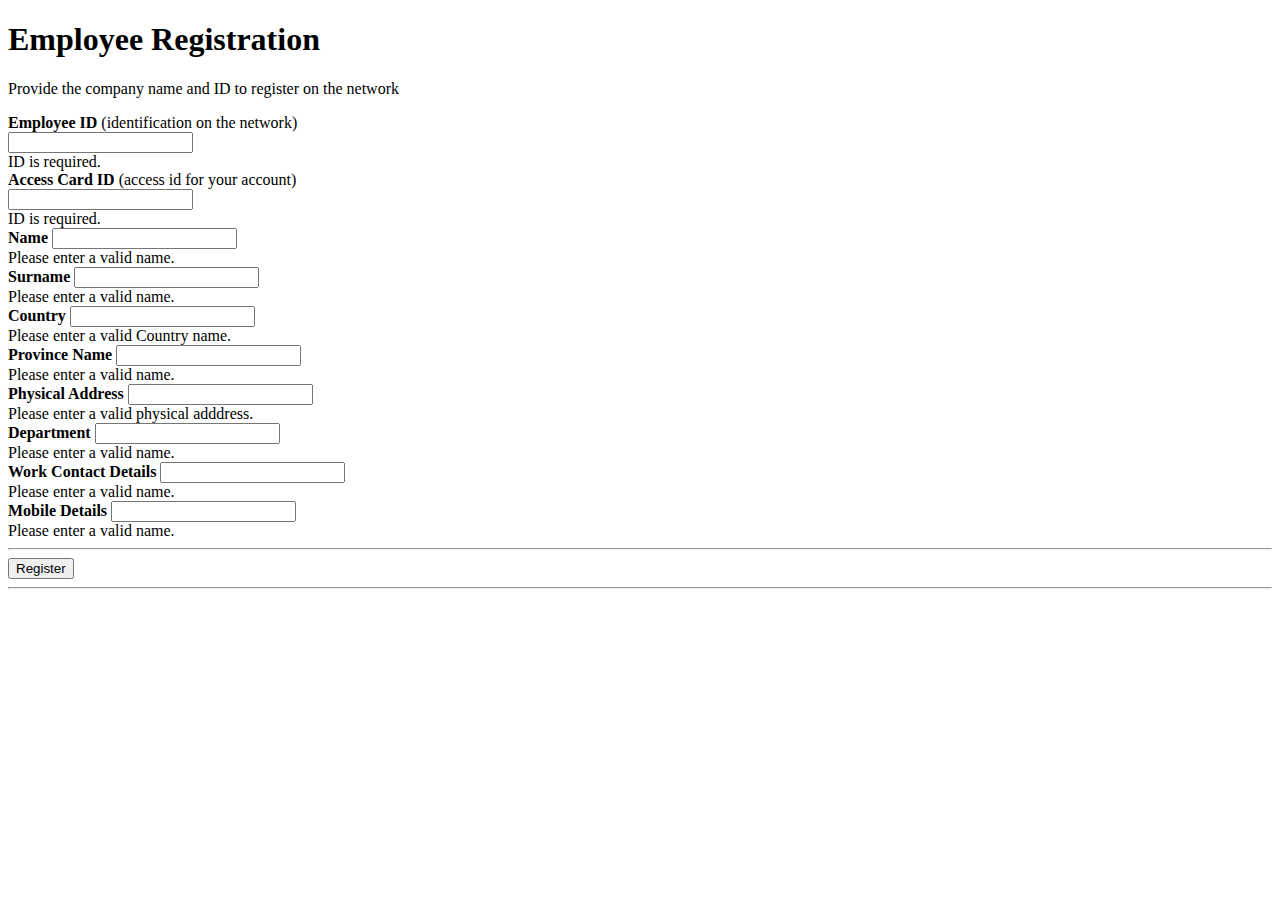
<file: registerEmployee.html>
<!doctype html>
<html>

<head>
  <!--<meta charset="utf-8">
  <title>Customer Loyalty Program</title>
  <base href="/">
  <meta name="viewport" content="width=device-width, initial-scale=1">
  <link rel="stylesheet" href="https://stackpath.bootstrapcdn.com/bootstrap/4.1.0/css/bootstrap.min.css" integrity="sha384-9gVQ4dYFwwWSjIDZnLEWnxCjeSWFphJiwGPXr1jddIhOegiu1FwO5qRGvFXOdJZ4" crossorigin="anonymous">
  <link rel="stylesheet" href="stylesheets/style.css">-->
</head>

<body class="bg-light">
  <div class="jumbotron"></div>
    <div class="container">
      <h1>Employee Registration</h1>
      <p id="registration-info" style="display:block;">Provide the company name and ID to register on the network</p>
    </div>
  </div>


  <div class="container" id="registration" style="display:block;">
    <div class="col-md-6 order-md-1">
      <div class="mb-3">
        <label for="employee-id"><b>Employee ID </b><span class="text-muted"> (identification on the network)</span></label>
        <div class="input-group employee-id">
          <input type="text" class="form-control" id="employee-id" placeholder="" required>
          <div class="invalid-feedback" style="width: 100%;">
            ID is required.
          </div>
        </div>
      </div>

      <div class="mb-3">
        <label for="card-id"><b>Access Card ID </b><span class="text-muted"> (access id for your account)</span></label>
        <div class="input-group card-id">
          <input type="text" class="form-control" id="card-id" placeholder="" required>
          <div class="invalid-feedback" style="width: 100%;">
            ID is required.
          </div>
        </div>
      </div>

      <div class="row">
        <div class="col-md-8 mb-3 name">
          <label for="name"><b>Name</b></label>
          <input type="text" class="form-control" id="name" placeholder="" value="" required>
          <div class="invalid-feedback">
            Please enter a valid name.
          </div>
        </div>

      </div>

      <div class="row">
            <div class="col-md-8 mb-3 name">
              <label for="name"><b>Surname</b></label>
              <input type="text" class="form-control" id="name" placeholder="" value="" required>
              <div class="invalid-feedback">
                Please enter a valid name.
              </div>
            </div>
        </div>

      <div class="row">
        <div class="col-md-8 mb-3 name">
          <label for="name"><b>Country</b></label>
          <input type="text" class="form-control" id="name" placeholder="" value="" required>
          <div class="invalid-feedback">
            Please enter a valid Country name.
          </div>
        </div>

      </div>

      <div class="row">
            <div class="col-md-8 mb-3 name">
              <label for="name"><b>Province Name</b></label>
              <input type="text" class="form-control" id="name" placeholder="" value="" required>
              <div class="invalid-feedback">
                Please enter a valid name.
              </div>
            </div>
    </div>

      <div class="row">
        <div class="col-md-8 mb-3 name">
          <label for="name"><b>Physical Address</b></label>
          <input type="text" class="form-control" id="name" placeholder="" value="" required>
          <div class="invalid-feedback">
            Please enter a valid physical adddress.
          </div>
        </div>

      </div>

      <div class="row">
            <div class="col-md-8 mb-3 name">
              <label for="name"><b>Department</b></label>
              <input type="text" class="form-control" id="name" placeholder="" value="" required>
              <div class="invalid-feedback">
                Please enter a valid name.
              </div>
        </div>
    
      </div>

      <div class="row">
            <div class="col-md-8 mb-3 name">
              <label for="name"><b>Work Contact Details</b></label>
              <input type="text" class="form-control" id="name" placeholder="" value="" required>
              <div class="invalid-feedback">
                Please enter a valid name.
              </div>
            </div>
    
        </div>

      <div class="row">
        <div class="col-md-8 mb-3 name">
          <label for="name"><b>Mobile Details</b></label>
          <input type="text" class="form-control" id="name" placeholder="" value="" required>
          <div class="invalid-feedback">
            Please enter a valid name.
          </div>
        </div>

      </div>

      <div>

        <hr class="mb-4">
        <button class="btn btn-primary btn-lg btn-block register-retailer" type="submit">Register</button>
      </div>

    </div>
    <hr class="featurette-divider">
  </div>

  <div class="container text-center">
    <div class="loader" id="loader" style="display:none;"></div>
  </div>

  <div class="container text-center" id="successful-registration" style="display:none;">
    <h4>successfully registered on the blockchain network</h4>
    <div class="row" style="display:block;">
      <br>
      <div><a class="btn btn-primary" href="/employee" role="button">Employee Sign In &raquo;</a></div>
      <br>
      <div><a class="btn btn-primary" href="/home" role="button">Home &raquo;</a></div>
    </div>
    <hr class="featurette-divider">
  </div>


</body>

</html>
<script src="https://ajax.googleapis.com/ajax/libs/jquery/3.3.1/jquery.min.js"></script>
<!--script src="https://cdnjs.cloudflare.com/ajax/libs/popper.js/1.14.0/umd/popper.min.js" integrity="sha384-cs/chFZiN24E4KMATLdqdvsezGxaGsi4hLGOzlXwp5UZB1LY//20VyM2taTB4QvJ" crossorigin="anonymous"></script-->
<!--script src="https://stackpath.bootstrapcdn.com/bootstrap/4.1.0/js/bootstrap.min.js" integrity="sha384-uefMccjFJAIv6A+rW+L4AHf99KvxDjWSu1z9VI8SKNVmz4sk7buKt/6v9KI65qnm" crossorigin="anonymous"></script-->
<script src="/scripts/register.js"></script>
</file>
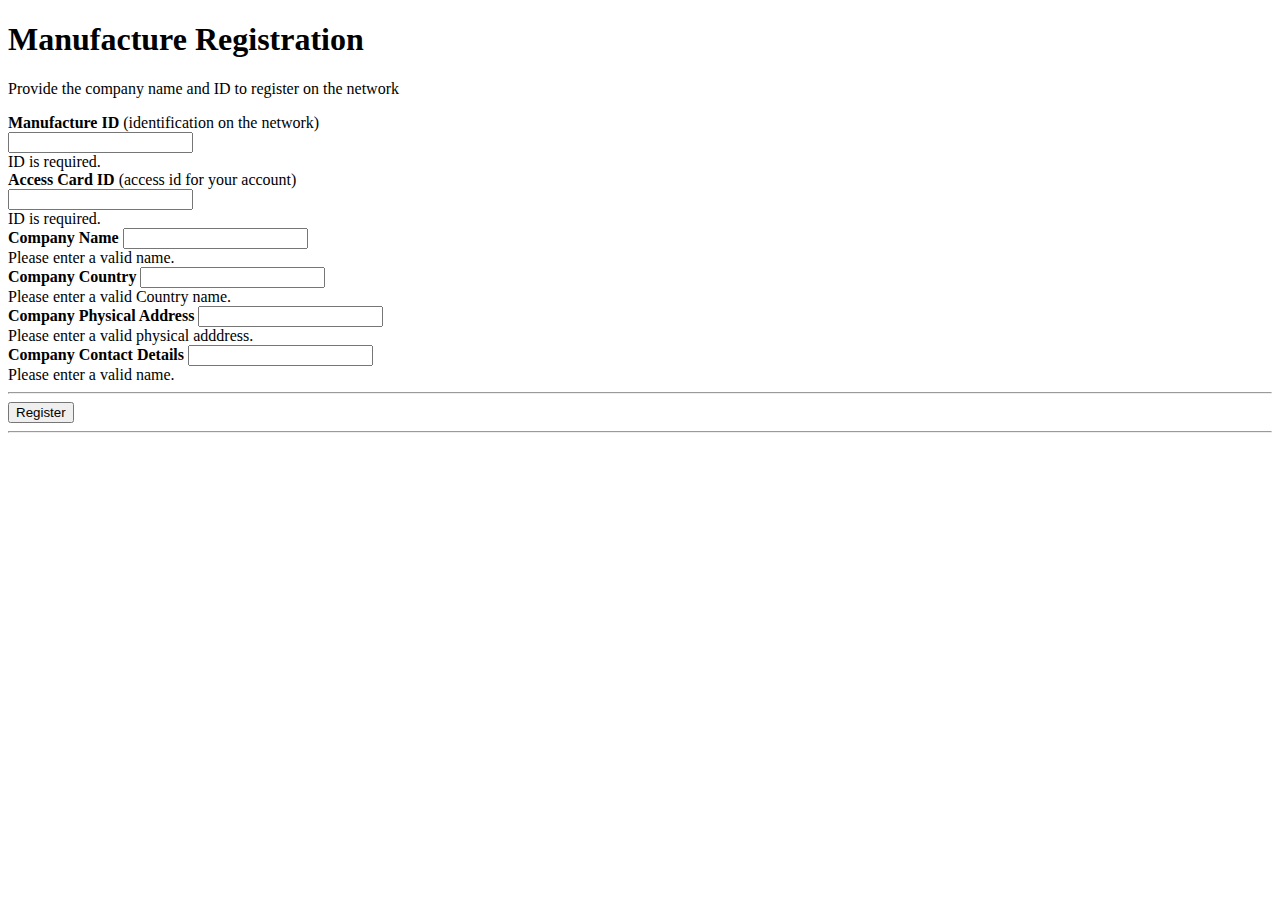
<file: registerManufacture.html>
<!doctype html>
<html>

<head>
  <!--<meta charset="utf-8">
  <title>Customer Loyalty Program</title>
  <base href="/">
  <meta name="viewport" content="width=device-width, initial-scale=1">
  <link rel="stylesheet" href="https://stackpath.bootstrapcdn.com/bootstrap/4.1.0/css/bootstrap.min.css" integrity="sha384-9gVQ4dYFwwWSjIDZnLEWnxCjeSWFphJiwGPXr1jddIhOegiu1FwO5qRGvFXOdJZ4" crossorigin="anonymous">
  <link rel="stylesheet" href="stylesheets/style.css">-->
</head>

<body class="bg-light">
  <div class="jumbotron">
    <div class="container">
      <h1>Manufacture Registration</h1>
      <p id="registration-info" style="display:block;">Provide the company name and ID to register on the network</p>
    </div>
  </div>


  <div class="container" id="registration" style="display:block;">
    <div class="col-md-6 order-md-1">
      <div class="mb-3">
        <label for="manufacture-id"><b>Manufacture ID </b><span class="text-muted"> (identification on the network)</span></label>
        <div class="input-group manufactre-id">
          <input type="text" class="form-control" id="manufacture-id" placeholder="" required>
          <div class="invalid-feedback" style="width: 100%;">
            ID is required.
          </div>
        </div>
      </div>

      <div class="mb-3">
        <label for="card-id"><b>Access Card ID </b><span class="text-muted"> (access id for your account)</span></label>
        <div class="input-group card-id">
          <input type="text" class="form-control" id="card-id" placeholder="" required>
          <div class="invalid-feedback" style="width: 100%;">
            ID is required.
          </div>
        </div>
      </div>

      <div class="row">
        <div class="col-md-8 mb-3 name">
          <label for="name"><b>Company Name</b></label>
          <input type="text" class="form-control" id="name" placeholder="" value="" required>
          <div class="invalid-feedback">
            Please enter a valid name.
          </div>
        </div>

      </div>

      <div class="row">
        <div class="col-md-8 mb-3 name">
          <label for="name"><b>Company Country</b></label>
          <input type="text" class="form-control" id="name" placeholder="" value="" required>
          <div class="invalid-feedback">
            Please enter a valid Country name.
          </div>
        </div>

      </div>

      <div class="row">
        <div class="col-md-8 mb-3 name">
          <label for="name"><b>Company Physical Address</b></label>
          <input type="text" class="form-control" id="name" placeholder="" value="" required>
          <div class="invalid-feedback">
            Please enter a valid physical adddress.
          </div>
        </div>

      </div>

      <div class="row">
        <div class="col-md-8 mb-3 name">
          <label for="name"><b>Company Contact Details</b></label>
          <input type="text" class="form-control" id="name" placeholder="" value="" required>
          <div class="invalid-feedback">
            Please enter a valid name.
          </div>
        </div>

      </div>

      <div>

        <hr class="mb-4">
        <button class="btn btn-primary btn-lg btn-block register-manufacture" type="submit">Register</button>
      </div>

    </div>
    <hr class="featurette-divider">
  </div>

  <div class="container text-center">
    <div class="loader" id="loader" style="display:none;"></div>
  </div>

  <div class="container text-center" id="successful-registration" style="display:none;">
    <h4>successfully registered on the blockchain network</h4>
    <div class="row" style="display:block;">
      <br>
      <div><a class="btn btn-primary" href="/manufacture" role="button">Manufacture Sign In &raquo;</a></div>
      <br>
      <div><a class="btn btn-primary" href="/home" role="button">Home &raquo;</a></div>
    </div>
    <hr class="featurette-divider">
  </div>


</body>

</html>
<script src="https://ajax.googleapis.com/ajax/libs/jquery/3.3.1/jquery.min.js"></script>
<!--script src="https://cdnjs.cloudflare.com/ajax/libs/popper.js/1.14.0/umd/popper.min.js" integrity="sha384-cs/chFZiN24E4KMATLdqdvsezGxaGsi4hLGOzlXwp5UZB1LY//20VyM2taTB4QvJ" crossorigin="anonymous"></script-->
<!--script src="https://stackpath.bootstrapcdn.com/bootstrap/4.1.0/js/bootstrap.min.js" integrity="sha384-uefMccjFJAIv6A+rW+L4AHf99KvxDjWSu1z9VI8SKNVmz4sk7buKt/6v9KI65qnm" crossorigin="anonymous"></script-->
<script src="/scripts/register.js"></script>
</file>
<file: stylesheets/style.css>
/*
 * Copyright 2015 IBM Corp. All Rights Reserved.
 *
 * Licensed under the Apache License, Version 2.0 (the “License”);
 * you may not use this file except in compliance with the License.
 * You may obtain a copy of the License at
 *
 * https://www.apache.org/licenses/LICENSE-2.0
 *
 * Unless required by applicable law or agreed to in writing, software
 * distributed under the License is distributed on an “AS IS” BASIS,
 * WITHOUT WARRANTIES OR CONDITIONS OF ANY KIND, either express or implied.
 * See the License for the specific language governing permissions and
 * limitations under the License.
 */

/* style.css
 * This file provides css styles.
 */

/* Move down content because we have a fixed navbar that is 3.5rem tall */
@font-face {
    font-family: 'MTNBrighterSansLight';
    src: url("/../fonts/MTNBrighterSans-Light.eot");
    src: url("../fonts/MTNBrighterSans-Light.eot?#iefix") format("embedded-opentype"), url("../fonts/MTNBrighterSans-Light.woff") format("woff"), url("../fonts/MTNBrighterSans-Light.woff2") format("woff2"), url("../fonts/MTNBrighterSans-Light.ttf") format("truetype"), url("../fonts/MTNBrighterSans-Light.svg") format("svg");
}

@font-face {
    font-family: 'MTNBrighterSansExtraLight';
    src: url("../fonts/MTNBrighterSans-ExtraLight.eot");
    src: url("../fonts/MTNBrighterSans-ExtraLight.eot?#iefix") format("embedded-opentype"), url("../fonts/MTNBrighterSans-ExtraLight.woff") format("woff"), url("../fonts/MTNBrighterSans-ExtraLight.woff2") format("woff2"), url("../fonts/MTNBrighterSans-ExtraLight.ttf") format("truetype"), url("../fonts/MTNBrighterSans-ExtraLight.svg") format("svg");
}

@font-face {
    font-family: 'MTNBrighterSansItalic';
    src: url("../fonts/MTNBrighterSans-RegularItalic.eot");
    src: url("../fonts/MTNBrighterSans-RegularItalic.eot?#iefix") format("embedded-opentype"), url("../fonts/MTNBrighterSans-RegularItalic.woff") format("woff"), url("../fonts/MTNBrighterSans-RegularItalic.ttf") format("truetype"), url("../fonts/MTNBrighterSans-RegularItalic.svg") format("svg");
}

@font-face {
    font-family: 'MTNBrighterSansRegular';
    src: url("../fonts/MTNBrighterSans-Regular.eot");
    src: url("../fonts/MTNBrighterSans-Regular.eot") format("embedded-opentype"), url("../fonts/MTNBrighterSans-Regular.woff") format("woff"), url("../fonts/MTNBrighterSans-Regular.ttf") format("truetype"), url("../fonts/MTNBrighterSans-Regular.svg#webfontiFTCcQAC") format("svg");
}

@font-face {
    font-family: 'MTNBrighterSansBold';
    src: url("../fonts/MTNBrighterSans-Bold.eot");
    src: url("../fonts/MTNBrighterSans-Bold.eot") format("embedded-opentype"), url("../fonts/MTNBrighterSans-Bold.woff") format("woff"), url("../fonts/MTNBrighterSans-Bold.ttf") format("truetype"), url("../fonts/newweb.svg") format("svg");
}

body {
	padding-top: 3.5rem;
  }
  
.inline {
  /*display: inline;*/
  color: rgba(255,255,255,.5);
}

.tab-width {
  width: 300px;
}

.tab-width a {
  color: #acadaf;  
}

.nav-item a {
  color: #acaaaa;
}

/* Center align the text within the three columns below the carousel */
.marketing .col-lg-4 {
  margin-bottom: 1.5rem;
  text-align: center;
}
.marketing h2 {
  font-weight: 400;
}
.marketing .col-lg-4 p {
  margin-right: .75rem;
  margin-left: .75rem;
}


/* Featurettes
------------------------- */

.featurette-divider {
  margin: 5rem 0; /* Space out the Bootstrap <hr> more */
}

/* Thin out the marketing headings */
.featurette-heading {
  font-weight: 300;
  line-height: 1;
  letter-spacing: -.05rem;
}



/* Loader
------------------------- 
/* Center the loader */
#loader {
  position: absolute;
  left: 50%;
  top: 50%;
  z-index: 1;
  width: 150px;
  height: 150px;
  margin: -75px 0 0 -75px;
  border: 16px solid #f3f3f3;
  border-radius: 50%;
  border-top: 16px solid #007aff;
  width: 120px;
  height: 120px;
  -webkit-animation: spin 2s linear infinite;
  animation: spin 2s linear infinite;
}

@-webkit-keyframes spin {
  0% { -webkit-transform: rotate(0deg); }
  100% { -webkit-transform: rotate(360deg); }
}

@keyframes spin {
  0% { transform: rotate(0deg); }
  100% { transform: rotate(360deg); }
}

/* Add animation to "page content" */
.animate-bottom {
  position: relative;
  -webkit-animation-name: animatebottom;
  -webkit-animation-duration: 1s;
  animation-name: animatebottom;
  animation-duration: 1s
}

@-webkit-keyframes animatebottom {
  from { bottom:-100px; opacity:0 } 
  to { bottom:0px; opacity:1 }
}

@keyframes animatebottom { 
  from{ bottom:-100px; opacity:0 } 
  to{ bottom:0; opacity:1 }
}

td { 
  vertical-align: bottom;
}

.bg-dark {
    background-color: #000 !important;
}

/*.btn-secondary {
    color: #fff;
    background-color: #f4cb08;
    border-color: #f4cb08
}

.navbar-dark .navbar-nav .nav-link {
    color: rgba(255, 255, 255, .5)
}

.btn-secondary {
    color: #211818;
    background-color: #f4cb08;
    border-color: #f4cb08
}*/

.navbar-dark .navbar-brand {
    color: #fff;
}

.jumbotron {
    padding: 2rem 1rem;
    margin-bottom: 2rem;
    background-color: #fc0 !important;
    border-radius: .3rem
}

.navbar-dark .navbar-brand {
    color: (31, 28, 28, 0.9);
}

body {
    margin: 0;
    /*font-family: -apple-system, BlinkMacSystemFont, "Segoe UI", Roboto, "Helvetica Neue", Arial, sans-serif, "Apple Color Emoji", "Segoe UI Emoji", "Segoe UI Symbol";*/
    font-size: 1rem;
    font-weight: 400;
    line-height: 1.5;
    color: #212529;
    text-align: left;
    background-color: #fc0
}

/*.btn-primary {
    color: #1b1e21;
    background-color: #ced4da;
    border-color: #ced4da
}*/
html {
  font-family: MTNBrighterSansRegular !important;
}
.btn-secondary {
  color: #000 !important;
  background-color: #fc0 !important;
  border-color: #fff !important;
  border-width: 2px !important;
}
.navbar-dark .navbar-toggler {
  color: rgba(255, 204, 0, 1) !important;
  /*border-color: rgba(255, 204, 0, 1) !important;*/
}
.btn-primary {
  color: #000 !important;
  background-color: #fc0 !important;
  border-color: #fff !important;
  border-width: 2px !important;
}

.btn-learn {
  color: #fc0 !important;
  background-color: #000 !important;
  border-color: #fff !important;
  border-width: 2px !important;
}

.button {
  border-radius: 4px;
  background-color: #f4511e;
  border: none;
  color: #FFFFFF;
  text-align: center;
  font-size: 28px;
  padding: 20px;
  width: 200px;
  transition: all 0.5s;
  cursor: pointer;
  margin: 5px;
}

.button span {
  cursor: pointer;
  display: inline-block;
  position: relative;
  transition: 0.5s;
}

.button span:after {
  content: '\00bb';
  position: absolute;
  opacity: 0;
  top: 0;
  right: -20px;
  transition: 0.5s;
}

.button:hover span {
  padding-right: 25px;
}

.button:hover span:after {
  opacity: 1;
  right: 0;
}
</file>
